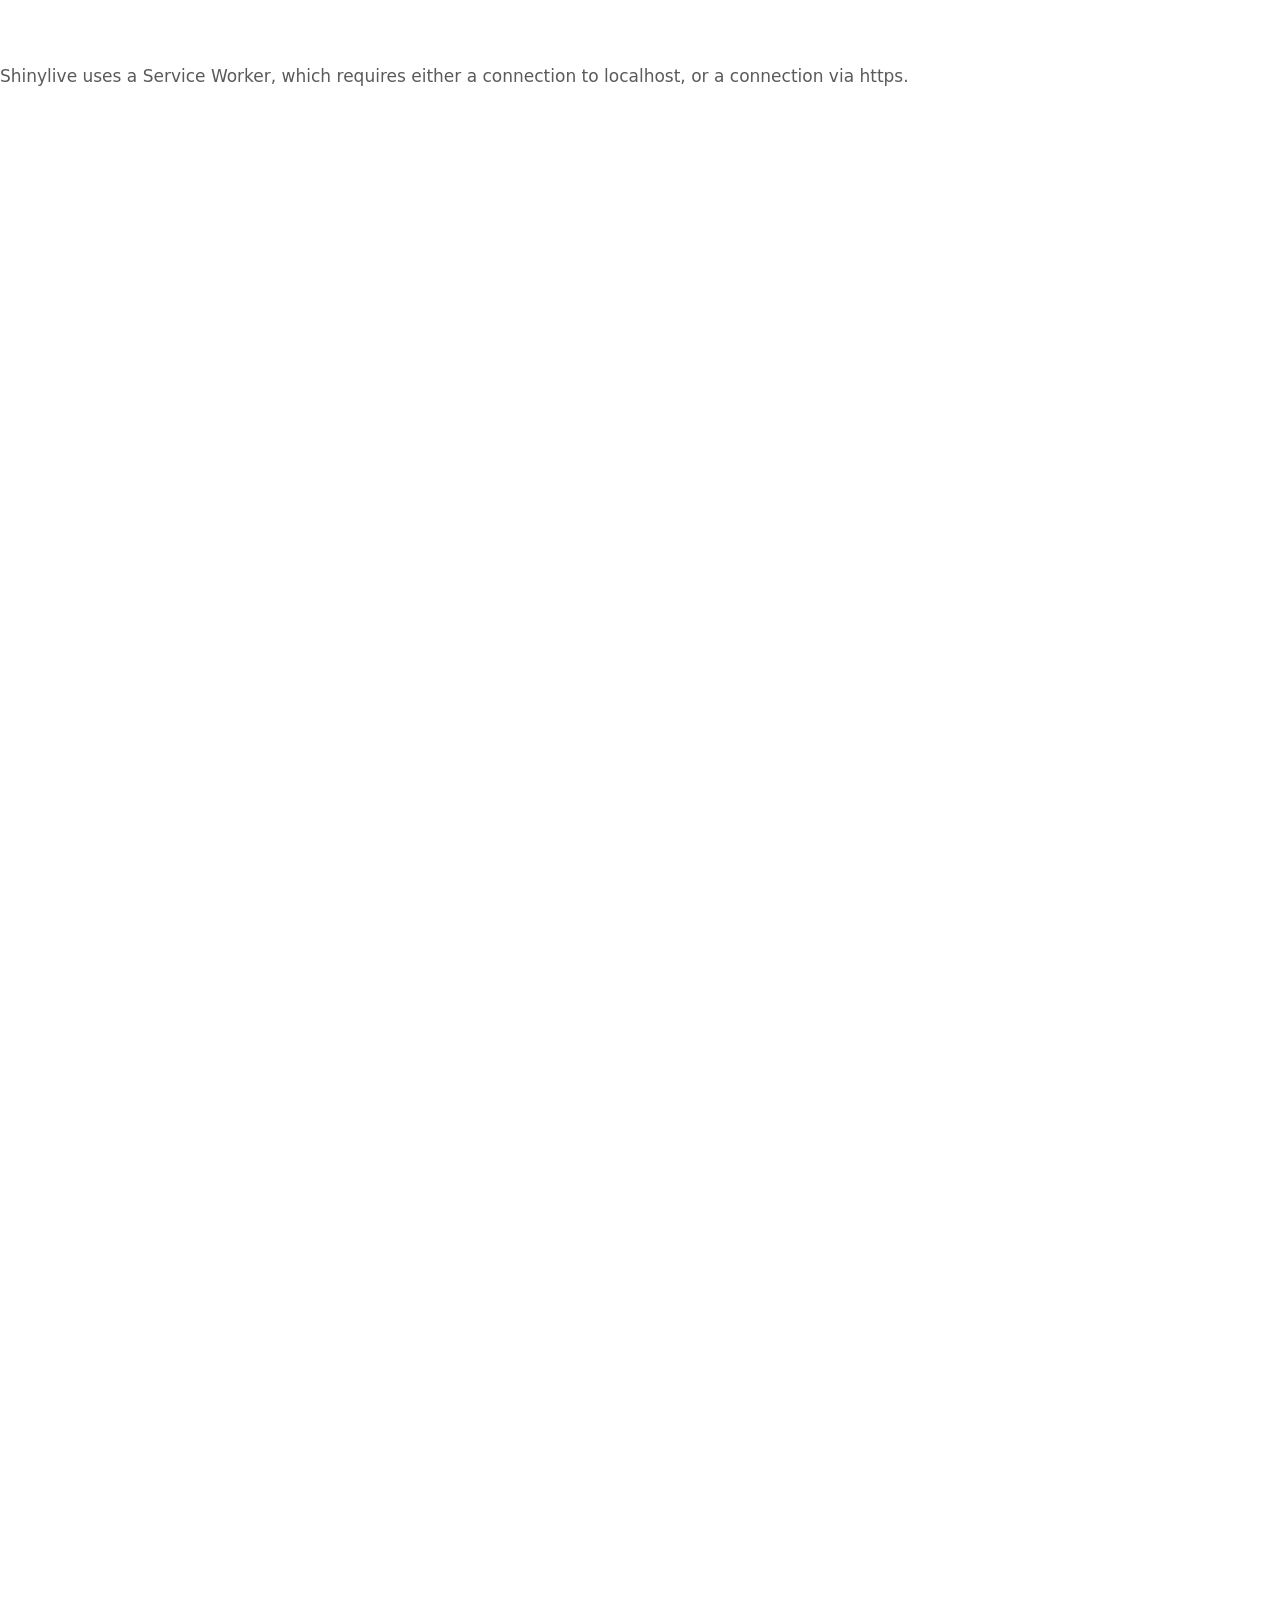
<file: docs/index.html>
<html xmlns="http://www.w3.org/1999/xhtml">    
  <head>      
    <title>Redirect to CleanEX.html</title>      
    <meta http-equiv="refresh" content="0;URL='CleanEX.html'" />    
  </head>    
  <body> 
  </body>  
</html>
</file>
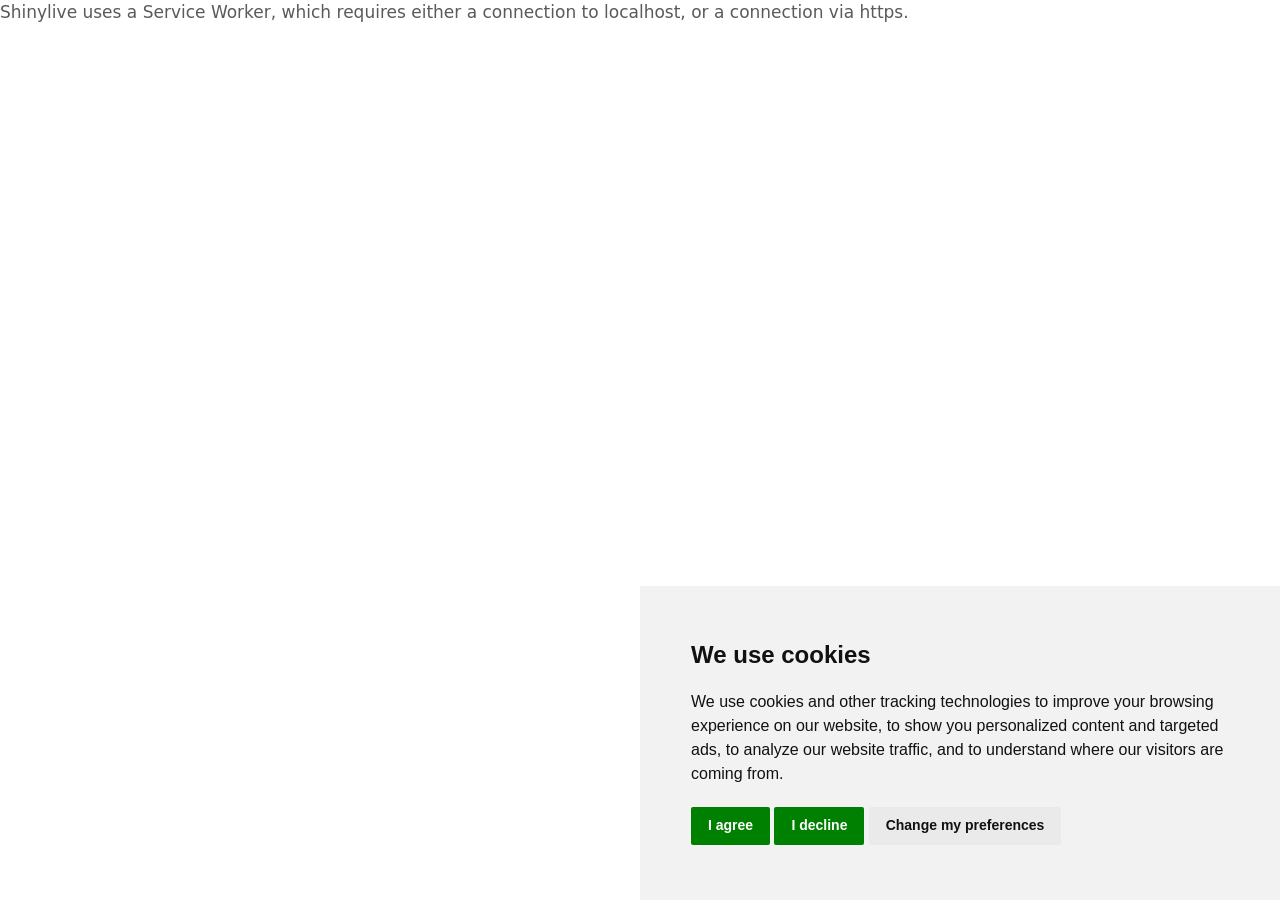
<file: docs/CleanEX.html>
<!DOCTYPE html>
<html xmlns="http://www.w3.org/1999/xhtml" lang="en" xml:lang="en"><head>

<meta charset="utf-8">
<meta name="generator" content="quarto-1.9.31">

<meta name="viewport" content="width=device-width, initial-scale=1.0, user-scalable=yes">


<title>CleanEX</title>
<style>
/* Default styles provided by pandoc.
** See https://pandoc.org/MANUAL.html#variables-for-html for config info.
*/
code{white-space: pre-wrap;}
span.smallcaps{font-variant: small-caps;}
div.columns{display: flex; gap: min(4vw, 1.5em);}
div.column{flex: auto; overflow-x: auto;}
div.hanging-indent{margin-left: 1.5em; text-indent: -1.5em;}
ul.task-list{list-style: none;}
ul.task-list li input[type="checkbox"] {
  width: 0.8em;
  margin: 0 0.8em 0.2em -1em; /* quarto-specific, see https://github.com/quarto-dev/quarto-cli/issues/4556 */ 
  vertical-align: middle;
}
</style>


<script src="site_libs/quarto-nav/quarto-nav.js"></script>
<script src="site_libs/quarto-nav/headroom.min.js"></script>
<link href="./icon.png" rel="icon" type="image/png">
<script src="site_libs/cookie-consent/cookie-consent.js"></script>
<link href="site_libs/cookie-consent/cookie-consent.css" rel="stylesheet">
<script src="site_libs/clipboard/clipboard.min.js"></script>
<script src="site_libs/quarto-html/quarto.js" type="module"></script>
<script src="site_libs/quarto-html/tabsets/tabsets.js" type="module"></script>
<script src="site_libs/quarto-html/popper.min.js"></script>
<script src="site_libs/quarto-html/tippy.umd.min.js"></script>
<script src="site_libs/quarto-html/anchor.min.js"></script>
<link href="site_libs/quarto-html/tippy.css" rel="stylesheet">
<link href="site_libs/quarto-html/quarto-syntax-highlighting-7c69b197886ae2a34062761d21e44731.css" rel="stylesheet" id="quarto-text-highlighting-styles">
<script src="site_libs/bootstrap/bootstrap.min.js"></script>
<link href="site_libs/bootstrap/bootstrap-icons.css" rel="stylesheet">
<link href="site_libs/bootstrap/bootstrap-209258432f336cc574c0f847bd0a7210.min.css" rel="stylesheet" append-hash="true" id="quarto-bootstrap" data-mode="light">
<meta name="shinylive:serviceworker_dir" content=".">
<script src="site_libs/quarto-contrib/shinylive-0.10.12/shinylive/load-shinylive-sw.js" type="module"></script>
<script src="site_libs/quarto-contrib/shinylive-0.10.12/shinylive/run-python-blocks.js" type="module"></script>
<link href="site_libs/quarto-contrib/shinylive-0.10.12/shinylive/shinylive.css" rel="stylesheet">
<link href="site_libs/quarto-contrib/shinylive-quarto-css/shinylive-quarto.css" rel="stylesheet">
<script id="quarto-search-options" type="application/json">{
  "language": {
    "search-no-results-text": "No results",
    "search-matching-documents-text": "matching documents",
    "search-copy-link-title": "Copy link to search",
    "search-hide-matches-text": "Hide additional matches",
    "search-more-match-text": "more match in this document",
    "search-more-matches-text": "more matches in this document",
    "search-clear-button-title": "Clear",
    "search-text-placeholder": "",
    "search-detached-cancel-button-title": "Cancel",
    "search-submit-button-title": "Submit",
    "search-label": "Search"
  }
}</script>
<script async="" src="https://www.googletagmanager.com/gtag/js?id=G-GEXKYETG1W"></script>

<script type="text/plain" cookie-consent="tracking">

window.dataLayer = window.dataLayer || [];
function gtag(){dataLayer.push(arguments);}
gtag('js', new Date());
gtag('config', 'G-GEXKYETG1W', { 'anonymize_ip': true});
</script>

<script type="text/javascript" charset="UTF-8">
document.addEventListener('DOMContentLoaded', function () {
cookieconsent.run({
  "notice_banner_type":"simple",
  "consent_type":"express",
  "palette":"light",
  "language":"en",
  "page_load_consent_levels":["strictly-necessary"],
  "notice_banner_reject_button_hide":false,
  "preferences_center_close_button_hide":false,
  "website_name":""
  ,
"language":"en"
  });
});
</script> 
  
<style>html{ scroll-behavior: smooth; }</style>
<style>
  h1.title { display: none !important; }
  body iframe {
    width: 100% !important;
    min-height: 450px;
    transition: height .15s ease-out;
    display: block;
  }
  @media (prefers-color-scheme: dark) {
    html, body,
    body .quarto-container,
    body main,
    body #quarto-content,
    body .page-layout-full,
    body .container-fluid,
    body .container,
    body #quarto-document-content,
    body .content,
    body .cell,
    body .cell-output-display,
    body .shinylive-wrapper,
    body iframe,
    body .bslib-page-fill {
      background-color: #141A13 !important;
      background: #141A13 !important;
      color: #D8E8D5 !important;
    }
    body .cell,
    body .cell-output-display,
    body .shinylive-wrapper {
      padding: 0 !important;
      margin: 0 !important;
      border: none !important;
    }
    body iframe {
      border: none !important;
      outline: none !important;
    }
    body .navbar { background-color: #1E261D !important; }
    body .navbar { background-color: #1E261D !important; }
    body .navbar * { color: #A8C5A0 !important; }
    /* Cookie banner — classi esatte Quarto */
    footer.footer,
    footer.footer .nav-footer,
    footer.footer .nav-footer-center,
    footer.footer .cookie-consent-footer {
      background-color: #141A13 !important;
      background: #141A13 !important;
      border-color: #334430 !important;
    }
    footer.footer .cookie-consent-footer a,
    footer.footer #open_preferences_center {
      color: #6FCF7F !important;
    }
  }
</style>
<script>
  // Riduce al minimo lo spazio bianco residuo sotto l'iframe: appena
  // lo script interno comunica l'altezza reale, la applichiamo subito
  // senza aspettare resize ridondanti, e azzeriamo eventuale overflow.
  document.addEventListener('DOMContentLoaded', function() {
    document.querySelectorAll('iframe').forEach(function(f) {
      f.style.background = 'transparent';
    });
  });
  window.addEventListener('message', function(event) {
    if (event.data && event.data.type === 'cleanex-resize') {
      document.querySelectorAll('iframe').forEach(function(f) {
        if (f.contentWindow === event.source) {
          f.style.height = event.data.height + 'px';
        }
      });
    }
  });
</script>


<meta property="og:title" content="CleanEX">
<meta property="og:site_name" content="CleanEX">
<meta name="twitter:title" content="CleanEX">
<meta name="twitter:card" content="summary">
</head>

<body class="nav-fixed quarto-light">

<div id="quarto-search-results"></div>
  <header id="quarto-header" class="headroom fixed-top">
    <nav class="navbar navbar-expand-lg " data-bs-theme="dark">
      <div class="navbar-container container-fluid">
      <div class="navbar-brand-container mx-auto">
    <a class="navbar-brand" href="./index.html">
    <span class="navbar-title">CleanEX</span>
    </a>
  </div>
          <button class="navbar-toggler" type="button" data-bs-toggle="collapse" data-bs-target="#navbarCollapse" aria-controls="navbarCollapse" role="menu" aria-expanded="false" aria-label="Toggle navigation" onclick="if (window.quartoToggleHeadroom) { window.quartoToggleHeadroom(); }">
  <span class="navbar-toggler-icon"></span>
</button>
          <div class="collapse navbar-collapse" id="navbarCollapse">
            <ul class="navbar-nav navbar-nav-scroll ms-auto">
  <li class="nav-item compact">
    <a class="nav-link" href="mailto:mauro.maver@univr.it"> <i class="bi bi-envelope-fill" role="img">
</i> 
<span class="menu-text"></span></a>
  </li>  
</ul>
          </div> <!-- /navcollapse -->
            <div class="quarto-navbar-tools">
</div>
      </div> <!-- /container-fluid -->
    </nav>
</header>
<!-- content -->
<div id="quarto-content" class="quarto-container page-columns page-rows-contents page-layout-full page-navbar">
<!-- sidebar -->
<!-- margin-sidebar -->
    
<!-- main -->
<main class="content column-page" id="quarto-document-content"><header id="title-block-header" class="quarto-title-block"></header>




<pre class="shinylive-r" data-engine="r"><code>#| '!! shinylive warning !!': |
#|   shinylive does not work in self-contained HTML documents.
#|   Please set `embed-resources: false` in your metadata.
#| standalone: true
#| viewerHeight: 400
#| viewerWidth: "100%"

suppressPackageStartupMessages(library(shiny))
suppressPackageStartupMessages(library(bslib))

# ── Colonne escluse di default ────────────────────────────────────────────────
DEFAULT_DROP &lt;- c("longitude", "latitude", "altitude", "qual_sat", "etal")

COL_RENAME &lt;- c(
  "jj/mm/aaaa" = "date",
  "hh:mm:ss"   = "time",
  "groupe"     = "group",
  "mesure"     = "measure"
)

PARAM_COLS &lt;- c("Chl", "Flav", "Anth", "NBI")

# Colonne descrittive: mai trattate come parametri (né nel formato long né nel grafico)
META_COLS &lt;- c("date", "time", "temp", "group", "treatment", "measure", "face",
               "longitude", "latitude", "altitude", "qual_sat", "etal")

APP_VERSION &lt;- "v.1.2"

# ── Dati di esempio sintetici, non misure reali ──────────────────────────────
# Stesso contenuto di tests/data/example_dualex.csv (verificato dai test).
EXAMPLE_DUALEX &lt;- c(
  "#Model.......:Dx4.5",
  "#SN..........:00_000",
  "#version.....:Sci. Flav/Anth",
  "#software....:3.0.0",
  "#jj/mm/aaaa;hh:mm:ss;longitude;latitude;altitude;qual_sat;temp;groupe;mesure;face;Chl;Flav;Anth;NBI;Etal",
  "16/07/2026;09:58:05;;;;;28.07;1;1;sup;34.592;1.443;0.151;23.97;NEW",
  "16/07/2026;09:58:11;;;;;28.04;1;2;sup;31.213;1.284;0.195;24.31;",
  "16/07/2026;09:58:16;;;;;28.01;1;3;sup;34.665;1.122;0.155;30.90;",
  "16/07/2026;09:58:23;;;;;27.98;1;4;sup;36.860;1.092;0.142;NaN;",
  "16/07/2026;09:58:32;;;;;27.95;1;5;sup;32.935;1.432;0.164;22.99;",
  "16/07/2026;09:58:38;;;;;27.92;1;6;sup;22.679;1.498;0.141;15.14;",
  "#Groupe;Chl;Chl_sd;Flav;Flav_sd;Anth;Anth_sd;NBI;NBI_sd",
  "1;32.157;5.013;1.312;0.174;0.158;0.020;25.179;6.546",
  "",
  "#jj/mm/aaaa;hh:mm:ss;longitude;latitude;altitude;qual_sat;temp;groupe;mesure;face;Chl;Flav;Anth;NBI;Etal",
  "16/07/2026;09:58:48;;;;;27.89;2;1;sup;41.807;1.458;0.161;28.66;",
  "16/07/2026;09:58:57;;;;;27.86;2;2;sup;34.709;1.161;0.097;29.88;",
  "16/07/2026;09:59:04;;;;;27.83;2;3;sup;33.152;NaN;0.213;27.50;",
  "16/07/2026;09:59:14;;;;;27.80;2;4;sup;39.105;1.109;0.165;35.27;",
  "16/07/2026;09:59:20;;;;;27.77;2;5;sup;32.765;1.192;0.167;27.48;",
  "16/07/2026;09:59:25;;;;;27.74;2;6;sup;36.108;1.231;0.139;29.33;",
  "#Groupe;Chl;Chl_sd;Flav;Flav_sd;Anth;Anth_sd;NBI;NBI_sd",
  "2;36.274;3.554;1.226;0.121;0.157;0.038;29.690;2.900",
  "",
  "#jj/mm/aaaa;hh:mm:ss;longitude;latitude;altitude;qual_sat;temp;groupe;mesure;face;Chl;Flav;Anth;NBI;Etal",
  "16/07/2026;09:59:34;;;;;27.71;3;1;sup;42.481;0.899;0.135;47.26;",
  "16/07/2026;09:59:46;;;;;27.68;3;2;sup;39.566;1.317;nan;30.05;",
  "16/07/2026;09:59:56;;;;;27.65;3;3;sup;42.910;0.983;0.142;43.66;",
  "16/07/2026;10:00:06;;;;;27.62;3;4;sup;43.929;1.113;0.158;39.45;",
  "16/07/2026;10:00:14;;;;;27.59;3;5;sup;41.644;1.114;0.139;NaN;",
  "16/07/2026;10:00:24;;;;;27.56;3;6;sup;40.898;1.128;0.167;36.26;",
  "#Groupe;Chl;Chl_sd;Flav;Flav_sd;Anth;Anth_sd;NBI;NBI_sd",
  "3;41.905;1.549;1.092;0.143;0.146;0.013;39.012;6.006",
  "",
  "#jj/mm/aaaa;hh:mm:ss;longitude;latitude;altitude;qual_sat;temp;groupe;mesure;face;Chl;Flav;Anth;NBI;Etal",
  "16/07/2026;10:00:29;;;;;27.53;4;1;sup;31.344;1.089;0.158;28.77;",
  "16/07/2026;10:00:34;;;;;27.50;4;2;sup;29.116;1.138;0.172;25.58;",
  "16/07/2026;10:00:39;;;;;27.47;4;3;sup;21.790;1.116;0.177;19.53;",
  "16/07/2026;10:00:45;;;;;27.44;4;4;sup;24.372;1.087;0.173;22.42;",
  "16/07/2026;10:00:50;;;;;27.41;4;5;sup;28.275;0.716;0.164;39.50;",
  "16/07/2026;10:01:00;;;;;27.38;4;6;sup;26.774;1.013;0.146;26.42;",
  "#Groupe;Chl;Chl_sd;Flav;Flav_sd;Anth;Anth_sd;NBI;NBI_sd",
  "4;26.945;3.437;1.027;0.158;0.165;0.011;27.038;6.905",
  "",
  "#jj/mm/aaaa;hh:mm:ss;longitude;latitude;altitude;qual_sat;temp;groupe;mesure;face;Chl;Flav;Anth;NBI;Etal"
)

# ── Valori mancanti e numeri ──────────────────────────────────────────────────
# Il Dualex scrive "NaN"/"nan" quando una misura non è valida: un singolo valore
# di questo tipo non deve far scartare l'intera colonna dai parametri.
MISSING_TOKENS &lt;- c("", "nan", "na", "n/a", "null", "-", "--", "---", "inf", "-inf")
NUM_RE         &lt;- "^[+-]?([0-9]+\\.?[0-9]*|\\.[0-9]+)([eE][+-]?[0-9]+)?$"
DATE_LIKE_RE   &lt;- "^[0-9]{1,4}[/.-][0-9]{1,2}[/.-][0-9]{1,4}$"

is_missing_val &lt;- function(x) {
  x &lt;- trimws(as.character(x))
  is.na(x) | tolower(x) %in% MISSING_TOKENS
}

# TRUE se tutti i valori non mancanti sono numeri con punto decimale
is_numeric_col &lt;- function(x, require_value = FALSE) {
  v &lt;- trimws(as.character(x))
  v &lt;- v[!is_missing_val(v)]
  if (!length(v)) return(!require_value)
  all(grepl(NUM_RE, v))
}

# Conversione numerica sicura: i valori mancanti o non numerici diventano NA
to_num &lt;- function(x) {
  v   &lt;- trimws(as.character(x))
  out &lt;- rep(NA_real_, length(v))
  ok  &lt;- !is_missing_val(v) &amp; grepl(NUM_RE, v)
  out[ok] &lt;- as.numeric(v[ok])
  out
}

# Ordine "naturale" (T2 prima di T10; 3 prima di 10), indipendente dalla lingua del sistema
natural_sort &lt;- function(x) {
  x &lt;- unique(as.character(x)); x &lt;- x[!is.na(x)]
  key &lt;- vapply(x, function(s) {
    parts &lt;- regmatches(s, gregexpr("[0-9]+|[^0-9]+", s))[[1]]
    paste(ifelse(grepl("^[0-9]+$", parts),
                 sprintf("%015.0f", suppressWarnings(as.numeric(parts))),
                 tolower(parts)), collapse = "|")
  }, character(1))
  x[order(key, x, method = "radix")]
}

# Testo dell'errore: se è una chiave del dizionario viene tradotta
err_text &lt;- function(tx, msg) {
  v &lt;- tx[[msg]]
  if (is.character(v) &amp;&amp; length(v) == 1) v else msg
}

warn_box &lt;- function(...) {
  div(style = "margin-top:.8rem; padding:.7rem 1rem; background:#FEF3C7; border:1px solid #FCD34D; border-radius:6px; font-size:.88rem; color:#92400E;", ...)
}

# ── Dizionario UI bilingue ────────────────────────────────────────────────────
TR &lt;- list(
  it = list(
    app_subtitle    = "Pulizia e visualizzazione dati da",
    app_descr       = "Sensore ottico portatile per la misura non distruttiva di Chl, Flav, Anth e NBI su foglie intatte — Metos Global.",
    privacy_title    = "Sicurezza dei Dati &amp; Privacy al 100%",
    privacy_body     = "Questa applicazione viene eseguita interamente all'interno del tuo browser tramite tecnologia WebAssembly. I tuoi dati non lasciano mai il tuo computer e nessun file viene inviato a server esterni. È utilizzabile anche offline. Nota: il primo avvio potrebbe essere necessario qualche secondo per il caricamento dell'ambiente R.",
    status_waiting  = "In attesa",
    status_loaded   = "✓ File caricato",
    status_clean    = "✓ File pulito",
    status_trt      = "✓ Trattamenti aggiunti",
    status_final    = "✓ File finale pronto",
    status_error    = "✗ Errore",
    step1           = "1 — Carica il file",
    file_placeholder= "Seleziona il file esportato dal Dualex (.txt o .csv)…",
    file_btn        = "Sfoglia",
    file_info       = function(nr, nc) paste0(nr, " misure · ", nc, " colonne rilevate"),
    step2           = "2 — Seleziona le colonne da mantenere",
    sel_all         = "Seleziona tutte",
    desel_all       = "Deseleziona tutte",
    col_meta        = "colonne selezionate",
    of_word         = "di",
    step3           = "3 — Genera il file pulito",
    btn_clean       = "Pulisci",
    btn_dl_clean    = "Scarica CSV pulito",
    summary         = "Riepilogo",
    renamed_lbl     = "Colonne rinominate automaticamente:",
    stat_measures   = "misure",
    stat_cols       = "colonne",
    stat_groups     = "gruppi",
    stat_file       = "nome file",
    preview8        = "Anteprima dati",
    step4           = "4 — Assegna i trattamenti ai gruppi",
    trt_hint        = "Inserisci il nome del trattamento per ciascun gruppo. Se lasciato vuoto, viene usato il numero del gruppo.",
    trt_placeholder = "Trattamento per gruppo ",
    btn_trt         = "Aggiungi trattamento",
    trt_preview     = "Anteprima con trattamenti",
    btn_dl_trt      = "Scarica CSV con trattamenti",
    step5           = "5 — Formato finale e download",
    pivot_label     = "Trasponi parametri in formato long",
    pivot_sub       = "Le colonne dei parametri verranno unite in una colonna 'parameter' con i valori in 'value'",
    btn_final       = "Genera file finale",
    btn_dl_final    = "Scarica CSV finale",
    stat_rows       = "righe",
    stat_format     = "formato",
    final_preview   = "Anteprima file finale",
    step6           = "6 — Grafico esplorativo",
    chart_param_lbl = "Seleziona i parametri da visualizzare:",
    chart_hint      = "Media ± errore standard (SE) per ciascun trattamento. Solo a scopo di controllo qualità rapido — non sostituisce l'analisi statistica.",
    btn_chart       = "Genera grafico",
    btn_dl_png      = "Scarica PNG",
    chart_no_params = "Nessun parametro numerico disponibile nel file finale.",
    chart_ylab      = "Valore medio",
    jitter_label    = "Mostra punti individuali (jitter)",
    jitter_sub      = "Visualizza ogni singola misura come puntino, utile per individuare outlier o valutare la distribuzione",
    step7           = "7 — Unisci con un file precedente (opzionale)",
    merge_hint      = "Carica un CSV precedentemente esportato da CleanEX nello stesso formato (wide o long). Le colonne devono corrispondere esattamente. I dati verranno ordinati cronologicamente per data e ora.",
    merge_file_ph   = "Seleziona un CSV CleanEX precedente…",
    merge_file_btn  = "Sfoglia",
    btn_merge       = "Unisci i file",
    btn_dl_merge    = "Scarica CSV combinato",
    merge_ok        = function(n1, n2) paste0("✓ Unione completata: ", n1, " + ", n2, " righe = ", n1+n2, " righe totali"),
    merge_err_cols  = "Errore: le colonne del file caricato non corrispondono al file corrente. Verifica che entrambi i file siano nello stesso formato (wide o long) e abbiano gli stessi parametri.",
    merge_err_read  = "Errore: impossibile leggere il file. Verifica che sia un CSV esportato da CleanEX (separatore virgola, prima riga con i nomi delle colonne).",
    merge_preview_curr = "Anteprima file corrente (prime 5 righe):",
    merge_preview_prev = "Anteprima file precedente (prime 5 righe):",
    example_btn     = "Prova con dati di esempio",
    example_note    = "Dati di esempio sintetici, non misure reali.",
    err_not_dualex  = "Il file non sembra un'esportazione Dualex: l'intestazione delle colonne (riga 5) non è stata trovata.",
    err_no_data     = "Il file non contiene righe di misura.",
    err_no_cols     = "Nessuna colonna selezionata: seleziona almeno una colonna al passo 2.",
    warn_no_group   = "La colonna dei gruppi (groupe) non è inclusa: non è possibile assegnare i trattamenti. Selezionala di nuovo al passo 2 e ripeti la pulizia.",
    warn_decimal    = "Rilevata la virgola decimale nei valori: CleanEX si aspetta il punto decimale, quindi i parametri non verranno riconosciuti. Esporta di nuovo il file dal Dualex o sostituisci la virgola con il punto.",
    merge_warn_dup  = function(n) paste0("Attenzione: ", n, " righe del file corrente sono già presenti nel file precedente e risultano duplicate. Verifica di non aver caricato due volte lo stesso file."),
    credits         = list(
      pre  = "Applicazione creata da ",
      bug  = " · Segnala problemi su ",
      or   = " o via ",
      mail = "mail"
    )
  ),
  en = list(
    app_subtitle    = "Data cleaning and visualisation from",
    app_descr       = "Handheld optical sensor for non-destructive measurement of Chl, Flav, Anth and NBI on intact leaves — Metos Global.",
    privacy_title    = "100% Data Security &amp; Privacy",
    privacy_body     = "This application runs entirely within your browser using WebAssembly technology. Your data never leaves your computer, and no files are sent to external servers. It can also be used offline. Note: the initial launch may take a few seconds to load the R environment.",
    status_waiting  = "Waiting",
    status_loaded   = "✓ File loaded",
    status_clean    = "✓ File cleaned",
    status_trt      = "✓ Treatments added",
    status_final    = "✓ Final file ready",
    status_error    = "✗ Error",
    step1           = "1 — Load file",
    file_placeholder= "Select the file exported from the Dualex (.txt or .csv)…",
    file_btn        = "Browse",
    file_info       = function(nr, nc) paste0(nr, " measurements · ", nc, " columns detected"),
    step2           = "2 — Select columns to keep",
    sel_all         = "Select all",
    desel_all       = "Deselect all",
    col_meta        = "columns selected",
    of_word         = "of",
    step3           = "3 — Generate cleaned file",
    btn_clean       = "Clean",
    btn_dl_clean    = "Download cleaned CSV",
    summary         = "Summary",
    renamed_lbl     = "Automatically renamed columns:",
    stat_measures   = "measurements",
    stat_cols       = "columns",
    stat_groups     = "groups",
    stat_file       = "file name",
    preview8        = "Data preview",
    step4           = "4 — Assign treatments to groups",
    trt_hint        = "Enter the treatment name for each group. If left blank, the group number will be used.",
    trt_placeholder = "Treatment for group ",
    btn_trt         = "Add treatment",
    trt_preview     = "Preview with treatments",
    btn_dl_trt      = "Download CSV with treatments",
    step5           = "5 — Final format and download",
    pivot_label     = "Transpose parameters to long format",
    pivot_sub       = "Parameter columns will be merged into a 'parameter' column with values in 'value'",
    btn_final       = "Generate final file",
    btn_dl_final    = "Download final CSV",
    stat_rows       = "rows",
    stat_format     = "format",
    final_preview   = "Final file preview",
    step6           = "6 — Exploratory chart",
    chart_param_lbl = "Select parameters to display:",
    chart_hint      = "Mean ± standard error (SE) for each treatment. For quick quality control only — not a substitute for proper statistical analysis.",
    btn_chart       = "Generate chart",
    btn_dl_png      = "Download PNG",
    chart_no_params = "No numeric parameters available in the final file.",
    chart_ylab      = "Mean value",
    jitter_label    = "Show individual data points (jitter)",
    jitter_sub      = "Overlay each measurement as a dot, useful to spot outliers or assess distribution",
    step7           = "7 — Merge with a previous file (optional)",
    merge_hint      = "Load a CSV previously exported from CleanEX in the same format (wide or long). Columns must match exactly. Data will be sorted chronologically by date and time.",
    merge_file_ph   = "Select a previous CleanEX CSV…",
    merge_file_btn  = "Browse",
    btn_merge       = "Merge files",
    btn_dl_merge    = "Download combined CSV",
    merge_ok        = function(n1, n2) paste0("✓ Merge complete: ", n1, " + ", n2, " rows = ", n1+n2, " total rows"),
    merge_err_cols  = "Error: columns in the uploaded file do not match the current file. Make sure both files are in the same format (wide or long) and have the same parameters.",
    merge_err_read  = "Error: the file could not be read. Make sure it is a CSV exported from CleanEX (comma separator, first row with column names).",
    merge_preview_curr = "Current file preview (first 5 rows):",
    merge_preview_prev = "Previous file preview (first 5 rows):",
    example_btn     = "Try with example data",
    example_note    = "Synthetic example data, not real measurements.",
    err_not_dualex  = "The file does not look like a Dualex export: the column header (line 5) was not found.",
    err_no_data     = "The file contains no measurement rows.",
    err_no_cols     = "No column selected: select at least one column in step 2.",
    warn_no_group   = "The group column (groupe) is not included, so treatments cannot be assigned. Select it again in step 2 and repeat the cleaning.",
    warn_decimal    = "Decimal comma detected in the values: CleanEX expects a decimal point, so the parameters will not be recognised. Export the file again from the Dualex or replace the comma with a point.",
    merge_warn_dup  = function(n) paste0("Warning: ", n, " rows of the current file are already present in the previous file and appear duplicated. Make sure you did not load the same file twice."),
    credits         = list(
      pre  = "Application developed by ",
      bug  = " · Report issues on ",
      or   = " or via ",
      mail = "email"
    )
  ),
  es = list(
    app_subtitle    = "Limpieza y visualización de datos de",
    app_descr       = "Sensor óptico portátil para la medición no destructiva de Chl, Flav, Anth y NBI en hojas intactas, de Metos Global.",
    privacy_title    = "Seguridad de los datos y privacidad al 100%",
    privacy_body     = "Esta aplicación se ejecuta completamente en su navegador mediante tecnología WebAssembly. Sus datos nunca salen de su ordenador y no se envía ningún archivo a servidores externos. También puede usarse sin conexión. Nota: el primer inicio puede tardar unos segundos mientras se carga el entorno R.",
    status_waiting  = "En espera",
    status_loaded   = "✓ Archivo cargado",
    status_clean    = "✓ Archivo limpio",
    status_trt      = "✓ Tratamientos añadidos",
    status_final    = "✓ Archivo final listo",
    status_error    = "✗ Error",
    step1           = "1 — Cargar el archivo",
    file_placeholder= "Seleccione el archivo exportado del Dualex (.txt o .csv)…",
    file_btn        = "Examinar",
    file_info       = function(nr, nc) paste0(nr, " mediciones · ", nc, " columnas detectadas"),
    step2           = "2 — Seleccionar las columnas que se conservan",
    sel_all         = "Seleccionar todas",
    desel_all       = "Deseleccionar todas",
    col_meta        = "columnas seleccionadas",
    of_word         = "de",
    step3           = "3 — Generar el archivo limpio",
    btn_clean       = "Limpiar",
    btn_dl_clean    = "Descargar CSV limpio",
    summary         = "Resumen",
    renamed_lbl     = "Columnas renombradas automáticamente:",
    stat_measures   = "mediciones",
    stat_cols       = "columnas",
    stat_groups     = "grupos",
    stat_file       = "nombre del archivo",
    preview8        = "Vista previa de los datos",
    step4           = "4 — Asignar los tratamientos a los grupos",
    trt_hint        = "Introduzca el nombre del tratamiento para cada grupo. Si se deja vacío, se usa el número del grupo.",
    trt_placeholder = "Tratamiento del grupo ",
    btn_trt         = "Añadir tratamiento",
    trt_preview     = "Vista previa con tratamientos",
    btn_dl_trt      = "Descargar CSV con tratamientos",
    step5           = "5 — Formato final y descarga",
    pivot_label     = "Transponer los parámetros a formato largo (long)",
    pivot_sub       = "Las columnas de los parámetros se unirán en una columna 'parameter' con los valores en 'value'",
    btn_final       = "Generar archivo final",
    btn_dl_final    = "Descargar CSV final",
    stat_rows       = "filas",
    stat_format     = "formato",
    final_preview   = "Vista previa del archivo final",
    step6           = "6 — Gráfico exploratorio",
    chart_param_lbl = "Seleccione los parámetros que desea mostrar:",
    chart_hint      = "Media ± error estándar (EE) para cada tratamiento. Solo para un control de calidad rápido: no sustituye al análisis estadístico.",
    btn_chart       = "Generar gráfico",
    btn_dl_png      = "Descargar PNG",
    chart_no_params = "No hay parámetros numéricos disponibles en el archivo final.",
    chart_ylab      = "Valor medio",
    jitter_label    = "Mostrar puntos individuales (jitter)",
    jitter_sub      = "Muestra cada medición como un punto, útil para detectar valores atípicos o valorar la distribución",
    step7           = "7 — Unir con un archivo anterior (opcional)",
    merge_hint      = "Cargue un CSV exportado anteriormente desde CleanEX en el mismo formato (wide o long). Las columnas deben coincidir exactamente. Los datos se ordenarán cronológicamente por fecha y hora.",
    merge_file_ph   = "Seleccione un CSV anterior de CleanEX…",
    merge_file_btn  = "Examinar",
    btn_merge       = "Unir archivos",
    btn_dl_merge    = "Descargar CSV combinado",
    merge_ok        = function(n1, n2) paste0("✓ Unión completada: ", n1, " + ", n2, " filas = ", n1+n2, " filas en total"),
    merge_err_cols  = "Error: las columnas del archivo cargado no coinciden con las del archivo actual. Compruebe que ambos archivos tengan el mismo formato (wide o long) y los mismos parámetros.",
    merge_err_read  = "Error: no se puede leer el archivo. Compruebe que sea un CSV exportado desde CleanEX (separador coma, primera fila con los nombres de las columnas).",
    merge_preview_curr = "Vista previa del archivo actual (primeras 5 filas):",
    merge_preview_prev = "Vista previa del archivo anterior (primeras 5 filas):",
    example_btn     = "Probar con datos de ejemplo",
    example_note    = "Datos de ejemplo sintéticos, no mediciones reales.",
    err_not_dualex  = "El archivo no parece una exportación del Dualex: no se encontró la cabecera de columnas (línea 5).",
    err_no_data     = "El archivo no contiene filas de medición.",
    err_no_cols     = "Ninguna columna seleccionada: seleccione al menos una columna en el paso 2.",
    warn_no_group   = "La columna de grupos (groupe) no está incluida, por lo que no se pueden asignar tratamientos. Vuelva a seleccionarla en el paso 2 y repita la limpieza.",
    warn_decimal    = "Se detectó la coma decimal en los valores: CleanEX espera el punto decimal, por lo que los parámetros no se reconocerán. Exporte de nuevo el archivo desde el Dualex o sustituya la coma por un punto.",
    merge_warn_dup  = function(n) paste0("Atención: ", n, " filas del archivo actual ya están en el archivo anterior y aparecen duplicadas. Compruebe que no ha cargado dos veces el mismo archivo."),
    credits         = list(
      pre  = "Aplicación desarrollada por ",
      bug  = " · Informe de problemas en ",
      or   = " o por ",
      mail = "correo"
    )
  ),
  fr = list(
    app_subtitle    = "Nettoyage et visualisation des données du",
    app_descr       = "Capteur optique portable pour la mesure non destructive de Chl, Flav, Anth et NBI sur feuilles intactes, par Metos Global.",
    privacy_title    = "Sécurité des données et confidentialité à 100 %",
    privacy_body     = "Cette application s'exécute entièrement dans votre navigateur grâce à la technologie WebAssembly. Vos données ne quittent jamais votre ordinateur et aucun fichier n'est envoyé à des serveurs externes. Elle fonctionne aussi hors ligne. Remarque : au premier lancement, le chargement de l'environnement R peut prendre quelques secondes.",
    status_waiting  = "En attente",
    status_loaded   = "✓ Fichier chargé",
    status_clean    = "✓ Fichier nettoyé",
    status_trt      = "✓ Traitements ajoutés",
    status_final    = "✓ Fichier final prêt",
    status_error    = "✗ Erreur",
    step1           = "1 — Charger le fichier",
    file_placeholder= "Sélectionnez le fichier exporté du Dualex (.txt ou .csv)…",
    file_btn        = "Parcourir",
    file_info       = function(nr, nc) paste0(nr, " mesures · ", nc, " colonnes détectées"),
    step2           = "2 — Sélectionner les colonnes à conserver",
    sel_all         = "Tout sélectionner",
    desel_all       = "Tout désélectionner",
    col_meta        = "colonnes sélectionnées",
    of_word         = "sur",
    step3           = "3 — Générer le fichier nettoyé",
    btn_clean       = "Nettoyer",
    btn_dl_clean    = "Télécharger le CSV nettoyé",
    summary         = "Récapitulatif",
    renamed_lbl     = "Colonnes renommées automatiquement :",
    stat_measures   = "mesures",
    stat_cols       = "colonnes",
    stat_groups     = "groupes",
    stat_file       = "nom du fichier",
    preview8        = "Aperçu des données",
    step4           = "4 — Attribuer les traitements aux groupes",
    trt_hint        = "Saisissez le nom du traitement pour chaque groupe. S'il est laissé vide, le numéro du groupe est utilisé.",
    trt_placeholder = "Traitement du groupe ",
    btn_trt         = "Ajouter le traitement",
    trt_preview     = "Aperçu avec traitements",
    btn_dl_trt      = "Télécharger le CSV avec traitements",
    step5           = "5 — Format final et téléchargement",
    pivot_label     = "Transposer les paramètres au format long",
    pivot_sub       = "Les colonnes des paramètres seront regroupées dans une colonne 'parameter', avec les valeurs dans 'value'",
    btn_final       = "Générer le fichier final",
    btn_dl_final    = "Télécharger le CSV final",
    stat_rows       = "lignes",
    stat_format     = "format",
    final_preview   = "Aperçu du fichier final",
    step6           = "6 — Graphique exploratoire",
    chart_param_lbl = "Sélectionnez les paramètres à afficher :",
    chart_hint      = "Moyenne ± erreur standard (ES) pour chaque traitement. Uniquement pour un contrôle qualité rapide : ne remplace pas l'analyse statistique.",
    btn_chart       = "Générer le graphique",
    btn_dl_png      = "Télécharger le PNG",
    chart_no_params = "Aucun paramètre numérique disponible dans le fichier final.",
    chart_ylab      = "Valeur moyenne",
    jitter_label    = "Afficher les points individuels (jitter)",
    jitter_sub      = "Affiche chaque mesure sous forme de point, utile pour repérer les valeurs aberrantes ou évaluer la distribution",
    step7           = "7 — Fusionner avec un fichier précédent (facultatif)",
    merge_hint      = "Chargez un CSV exporté précédemment depuis CleanEX dans le même format (wide ou long). Les colonnes doivent correspondre exactement. Les données seront triées chronologiquement par date et heure.",
    merge_file_ph   = "Sélectionnez un CSV CleanEX précédent…",
    merge_file_btn  = "Parcourir",
    btn_merge       = "Fusionner les fichiers",
    btn_dl_merge    = "Télécharger le CSV combiné",
    merge_ok        = function(n1, n2) paste0("✓ Fusion terminée : ", n1, " + ", n2, " lignes = ", n1+n2, " lignes au total"),
    merge_err_cols  = "Erreur : les colonnes du fichier chargé ne correspondent pas à celles du fichier actuel. Vérifiez que les deux fichiers ont le même format (wide ou long) et les mêmes paramètres.",
    merge_err_read  = "Erreur : impossible de lire le fichier. Vérifiez qu'il s'agit d'un CSV exporté depuis CleanEX (séparateur virgule, première ligne avec les noms des colonnes).",
    merge_preview_curr = "Aperçu du fichier actuel (5 premières lignes) :",
    merge_preview_prev = "Aperçu du fichier précédent (5 premières lignes) :",
    example_btn     = "Essayer avec des données d'exemple",
    example_note    = "Données d'exemple synthétiques, pas de vraies mesures.",
    err_not_dualex  = "Le fichier ne ressemble pas à un export Dualex : l'en-tête des colonnes (ligne 5) est introuvable.",
    err_no_data     = "Le fichier ne contient aucune ligne de mesure.",
    err_no_cols     = "Aucune colonne sélectionnée : sélectionnez au moins une colonne à l'étape 2.",
    warn_no_group   = "La colonne des groupes (groupe) n'est pas incluse : les traitements ne peuvent pas être attribués. Sélectionnez-la de nouveau à l'étape 2 et refaites le nettoyage.",
    warn_decimal    = "Virgule décimale détectée dans les valeurs : CleanEX attend un point décimal, les paramètres ne seront donc pas reconnus. Exportez de nouveau le fichier depuis le Dualex ou remplacez la virgule par un point.",
    merge_warn_dup  = function(n) paste0("Attention : ", n, " lignes du fichier actuel figurent déjà dans le fichier précédent et apparaissent en double. Vérifiez que vous n'avez pas chargé deux fois le même fichier."),
    credits         = list(
      pre  = "Application développée par ",
      bug  = " · Signaler des problèmes sur ",
      or   = " ou par ",
      mail = "e-mail"
    )
  )
)

# ── Parsing Dualex ────────────────────────────────────────────────────────────
# Logica storica (blocco #Groupe = riga + 3 righe successive): usata solo come
# ripiego se nel file non si riconosce nessuna riga che inizia con una data.
filter_dx_lines_legacy &lt;- function(data_lines) {
  skip_next  &lt;- 0L
  keep_lines &lt;- character(0)
  for (line in data_lines) {
    if (line == "")                  { if (skip_next &gt; 0L) skip_next &lt;- skip_next - 1L; next }
    if (startsWith(line, "#Groupe")) { skip_next &lt;- 3L; next }
    if (startsWith(line, "#"))       { if (skip_next &gt; 0L) skip_next &lt;- skip_next - 1L; next }
    if (skip_next &gt; 0L)              { skip_next &lt;- skip_next - 1L; next }
    keep_lines &lt;- c(keep_lines, line)
  }
  keep_lines
}

parse_dx_raw &lt;- function(filepath) {
  raw_bytes &lt;- readBin(filepath, what = "raw", n = file.info(filepath)$size)
  raw_bytes &lt;- raw_bytes[raw_bytes != as.raw(0x00)]
  # BOM (UTF-8 / UTF-16) rimasti dopo la rimozione dei byte nulli
  if (length(raw_bytes) &gt;= 3 &amp;&amp; identical(raw_bytes[1:3], as.raw(c(0xEF, 0xBB, 0xBF)))) {
    raw_bytes &lt;- raw_bytes[-(1:3)]
  } else if (length(raw_bytes) &gt;= 2 &amp;&amp;
             (identical(raw_bytes[1:2], as.raw(c(0xFF, 0xFE))) ||
              identical(raw_bytes[1:2], as.raw(c(0xFE, 0xFF))))) {
    raw_bytes &lt;- raw_bytes[-(1:2)]
  }
  txt &lt;- rawToChar(raw_bytes)
  if (!validUTF8(txt)) txt &lt;- iconv(txt, "latin1", "UTF-8", sub = "")   # es. "è" in Latin-1
  raw_lines &lt;- trimws(strsplit(txt, "\r\n|\n|\r")[[1]])

  if (length(raw_lines) &lt; 5 || !grepl(";", raw_lines[5], fixed = TRUE))
    stop("err_not_dualex", call. = FALSE)
  header_fields &lt;- trimws(strsplit(sub("^#", "", raw_lines[5]), ";")[[1]])
  if (length(header_fields) &lt; 3) stop("err_not_dualex", call. = FALSE)
  data_lines &lt;- if (length(raw_lines) &gt;= 6) raw_lines[6:length(raw_lines)] else character(0)

  # Riga di misura = non commento e primo campo che sembra una data. Così i blocchi
  # riepilogativi "#Groupe…" (e la loro riga di statistiche) non entrano mai nei dati,
  # qualunque sia la loro lunghezza o la lingua del firmware.
  first_field &lt;- sub(";.*$", "", data_lines)
  keep_lines  &lt;- data_lines[!startsWith(data_lines, "#") &amp; grepl(DATE_LIKE_RE, first_field)]
  if (!length(keep_lines)) keep_lines &lt;- filter_dx_lines_legacy(data_lines)
  if (!length(keep_lines)) stop("err_no_data", call. = FALSE)

  n_cols     &lt;- length(header_fields)
  split_rows &lt;- lapply(strsplit(keep_lines, ";"), function(x) {
    length(x) &lt;- n_cols; x[is.na(x)] &lt;- ""; x
  })
  df           &lt;- as.data.frame(do.call(rbind, split_rows), stringsAsFactors = FALSE)
  colnames(df) &lt;- header_fields
  df
}

apply_rename &lt;- function(df) {
  for (old in names(COL_RENAME)) {
    idx &lt;- which(tolower(colnames(df)) == tolower(old))
    if (length(idx)) colnames(df)[idx[1]] &lt;- COL_RENAME[[old]]
  }
  df
}

# ── Colonne parametro: numeriche e non descrittive (esclude qual_sat, etal, GPS…) ──
# NaN/nan/vuoti sono valori mancanti: non escludono la colonna.
get_param_cols &lt;- function(df) {
  cand &lt;- colnames(df)[!tolower(colnames(df)) %in% META_COLS]
  cand[vapply(cand, function(c) is_numeric_col(df[[c]], require_value = TRUE), logical(1))]
}

# ── Virgola decimale nei valori dei parametri (il Dualex usa il punto) ────────
has_decimal_comma &lt;- function(df) {
  cols &lt;- colnames(df)[!tolower(colnames(df)) %in% META_COLS]
  any(vapply(cols, function(c) {
    v &lt;- trimws(as.character(df[[c]])); v &lt;- v[!is_missing_val(v)]
    length(v) &gt; 0 &amp;&amp; mean(grepl("^[+-]?[0-9]+,[0-9]+$", v)) &gt; 0.5
  }, logical(1)))
}

pivot_long &lt;- function(df) {
  param_cols &lt;- get_param_cols(df)
  if (!length(param_cols)) return(df)
  id_present &lt;- setdiff(colnames(df), param_cols)
  id_data   &lt;- df[, id_present, drop = FALSE]
  long_rows &lt;- do.call(rbind, lapply(param_cols, function(p) {
    tmp &lt;- id_data; tmp$parameter &lt;- p; tmp$value &lt;- df[[p]]; tmp
  }))
  long_rows &lt;- long_rows[order(rep(seq_len(nrow(df)), length(param_cols))), ]
  rownames(long_rows) &lt;- NULL
  long_rows
}

# ── Calcolo media + SE per trattamento ────────────────────────────────────────
# Valori numerici + trattamento di un parametro, da formato wide o long.
# Lavorare direttamente sul long evita di ricostruire il wide (che farebbe
# collassare le righe con colonne identificative identiche).
param_values &lt;- function(df, param, trt_col = "treatment") {
  if (all(c("parameter", "value") %in% colnames(df)) &amp;&amp; !(param %in% colnames(df))) {
    s &lt;- df[as.character(df$parameter) == param, , drop = FALSE]
    data.frame(trt = as.character(s[[trt_col]]), val = to_num(s$value), stringsAsFactors = FALSE)
  } else {
    data.frame(trt = as.character(df[[trt_col]]), val = to_num(df[[param]]), stringsAsFactors = FALSE)
  }
}

compute_mean_se &lt;- function(df, param, trt_col = "treatment") {
  pv   &lt;- param_values(df, param, trt_col)
  ok   &lt;- is.finite(pv$val) &amp; !is.na(pv$trt)
  vals &lt;- pv$val[ok]; trt &lt;- pv$trt[ok]
  if (!length(vals)) return(NULL)

  f        &lt;- factor(trt, levels = natural_sort(trt))
  agg_mean &lt;- tapply(vals, f, mean)
  agg_se   &lt;- tapply(vals, f, function(x) {
    n &lt;- length(x)
    if (n &lt; 2) return(0)
    sd(x) / sqrt(n)
  })
  data.frame(
    treatment = levels(f),
    mean      = as.numeric(agg_mean),
    se        = as.numeric(agg_se),
    stringsAsFactors = FALSE
  )
}

# ── Encoder base64 (pura base R, nessuna dipendenza esterna) ─────────────────
base64_encode_raw &lt;- function(raw_bytes) {
  alphabet &lt;- strsplit("ABCDEFGHIJKLMNOPQRSTUVWXYZabcdefghijklmnopqrstuvwxyz0123456789+/", "")[[1]]
  n   &lt;- length(raw_bytes)
  pad &lt;- (3 - n %% 3) %% 3
  if (pad &gt; 0) raw_bytes &lt;- c(raw_bytes, raw(pad))
  m &lt;- matrix(as.integer(raw_bytes), nrow = 3)
  idx &lt;- rbind(
    bitwShiftR(m[1, ], 2),
    bitwOr(bitwShiftL(bitwAnd(m[1, ], 3L), 4), bitwShiftR(m[2, ], 4)),
    bitwOr(bitwShiftL(bitwAnd(m[2, ], 15L), 2), bitwShiftR(m[3, ], 6)),
    bitwAnd(m[3, ], 63L)
  )
  out &lt;- alphabet[idx + 1]
  out &lt;- matrix(out, nrow = 4)
  if (pad &gt;= 1) out[4, ncol(out)] &lt;- "="
  if (pad == 2) out[3, ncol(out)] &lt;- "="
  paste(out, collapse = "")
}

# ── Estrae l'unità di misura dal nome colonna, es. "Length(cm)" → "cm" ───────
extract_unit &lt;- function(param_name) {
  m &lt;- regmatches(param_name, regexpr("\\(([^)]+)\\)\\s*$", param_name))
  if (length(m) == 0 || m == "") return(NULL)
  sub("^\\((.+)\\)$", "\\1", m)
}

# ── Rendering grafico a barre con error bar, stile theme_bw, palette ggsci npg ─
draw_bar_chart &lt;- function(df, params, trt_col = "treatment", ylab = "Mean value",
                            is_dark = FALSE, show_jitter = FALSE) {
  pal_npg_base &lt;- c("#E64B35", "#4DBBD5", "#00A087", "#3C5488", "#F39B7F",
                     "#8491B4", "#91D1C2", "#DC0000", "#7E6148", "#B09C85")
  pal      &lt;- adjustcolor(pal_npg_base, alpha.f = 0.8)
  fg       &lt;- "#1A1A1A"
  major_gr &lt;- "#E5E5E5"
  minor_gr &lt;- "#F0F0F0"
  panel_bg &lt;- "#FFFFFF"
  plot_bg  &lt;- "#FFFFFF"

  all_treatments &lt;- natural_sort(df[[trt_col]])
  trt_colors &lt;- setNames(pal[((seq_along(all_treatments) - 1) %% length(pal)) + 1],
                          all_treatments)

  par(bg = plot_bg, col.axis = fg, col.lab = fg, col.main = fg, fg = fg,
      font.main = 1, cex.main = 1.4, cex.lab = 1.3, cex.axis = 1.2)

  n_params &lt;- length(params)
  if (n_params &gt; 1) {
    n_col &lt;- 2
    n_row &lt;- ceiling(n_params / n_col)
    par(mfrow = c(n_row, n_col), mar = c(7, 6.5, 3.2, 1.4), mgp = c(4, 0.9, 0))
  } else {
    par(mfrow = c(1, 1), mar = c(7, 6.5, 3.2, 1.4), mgp = c(4, 0.9, 0))
  }

  for (i in seq_along(params)) {
    p   &lt;- params[i]
    agg &lt;- compute_mean_se(df, p, trt_col)
    if (is.null(agg) || !nrow(agg)) next

    bar_cols &lt;- trt_colors[agg$treatment]
    n_bars   &lt;- nrow(agg)

    pv       &lt;- param_values(df, p, trt_col)
    ok_pts   &lt;- is.finite(pv$val) &amp; !is.na(pv$trt)
    pts_vals &lt;- pv$val[ok_pts]
    pts_trt  &lt;- pv$trt[ok_pts]

    # Intervallo verticale: include sempre lo 0, le barre di errore e (se attivi) i punti;
    # funziona anche con valori negativi o tutti nulli.
    hi &lt;- max(agg$mean + agg$se, 0, na.rm = TRUE)
    lo &lt;- min(agg$mean - agg$se, 0, na.rm = TRUE)
    if (show_jitter &amp;&amp; length(pts_vals)) {
      hi &lt;- max(hi, pts_vals); lo &lt;- min(lo, pts_vals)
    }
    ylim_max &lt;- if (hi &gt; 0) hi * 1.18 else 0
    ylim_min &lt;- if (lo &lt; 0) lo * 1.18 else 0
    if (ylim_max == ylim_min) ylim_max &lt;- 1

    plot.new()
    plot.window(xlim = c(0.2, n_bars * 1.2 + 0.2), ylim = c(ylim_min, ylim_max))
    rect(par("usr")[1], par("usr")[3], par("usr")[2], par("usr")[4],
         col = panel_bg, border = NA)

    y_major &lt;- pretty(c(ylim_min, ylim_max))
    y_major &lt;- y_major[y_major &gt;= ylim_min &amp; y_major &lt;= ylim_max]
    y_minor &lt;- (head(y_major, -1) + tail(y_major, -1)) / 2
    abline(h = y_minor, col = minor_gr, lwd = 0.7)
    abline(h = y_major, col = major_gr, lwd = 1)

    bp &lt;- barplot(agg$mean, col = bar_cols, border = "#1A1A1A", lwd = 0.9,
                  ylim = c(ylim_min, ylim_max), add = TRUE,
                  ylab = "", main = "", names.arg = rep("", n_bars),
                  axes = FALSE)

    if (show_jitter &amp;&amp; length(pts_vals)) {
      bar_x &lt;- setNames(as.numeric(bp), agg$treatment)
      jx &lt;- bar_x[pts_trt] + runif(length(pts_trt), -0.13, 0.13)
      points(jx, pts_vals, pch = 21, bg = adjustcolor("#1A1A1A", alpha.f = 0.45),
             col = adjustcolor("#1A1A1A", alpha.f = 0.6), cex = 0.85, lwd = 0.6)
    }

    has_se &lt;- which(agg$se &gt; 0)   # SE nullo (n = 1): nessuna barra di errore
    if (length(has_se)) {
      arrows(x0 = bp[has_se], y0 = agg$mean[has_se], x1 = bp[has_se], y1 = agg$mean[has_se] + agg$se[has_se],
             angle = 90, length = 0.08, col = fg, lwd = 1.6)
      arrows(x0 = bp[has_se], y0 = agg$mean[has_se], x1 = bp[has_se], y1 = agg$mean[has_se] - agg$se[has_se],
             angle = 90, length = 0.08, col = fg, lwd = 1.6)
    }

    unit      &lt;- extract_unit(p)
    ylab_full &lt;- if (!is.null(unit)) paste0(ylab, " [", unit, "]") else ylab

    usr &lt;- par("usr")
    y_off &lt;- (usr[4] - usr[3]) * 0.03
    text(x = bp, y = usr[3] - y_off, labels = agg$treatment,
         srt = 30, adj = c(1, 1), xpd = TRUE, cex = 1.2, col = fg)

    axis(2, at = y_major, col = fg, col.axis = fg, cex.axis = 1.2, las = 1, mgp = c(4, 0.9, 0))
    box(col = fg, lwd = 1)
    title(ylab = ylab_full, cex.lab = 1.3, col.lab = fg)
    title(main = p, cex.main = 1.4, col.main = fg, font.main = 2)
  }
  par(mfrow = c(1, 1))
  invisible(trt_colors)
}

# ── Serializza un vettore R in array JS di stringhe ───────────────────────────
jsonlite_like_array &lt;- function(x) {
  esc &lt;- gsub('"', '\\\\"', x)
  paste0("[", paste0('"', esc, '"', collapse = ","), "]")
}

# ── Parametri numerici disponibili per il grafico (wide o long) ──────────────
get_available_chart_params &lt;- function(df) {
  if ("parameter" %in% colnames(df) &amp;&amp; "value" %in% colnames(df)) {
    sort(unique(df$parameter))
  } else {
    get_param_cols(df)
  }
}

# ── CSV con virgolette sulle sole colonne di testo: nomi di trattamento con ──
# ── virgole restano integri, i numeri restano senza virgolette ─────────────────
df_to_csv_string &lt;- function(df, sep = ",") {
  # NaN/vuoti non rendono "testo" una colonna numerica (restano senza virgolette)
  q   &lt;- which(!vapply(df, is_numeric_col, logical(1)))
  con &lt;- textConnection("out", "w", local = TRUE)
  write.table(df, con, sep = sep, row.names = FALSE, quote = q, na = "",
              qmethod = "double")
  close(con)
  paste(out, collapse = "\n")
}

# ── Lettura di un CSV CleanEX come testo (nessuna conversione dei numeri) ─────
read_cleanex_csv &lt;- function(path) {
  df &lt;- read.csv(path, check.names = FALSE, stringsAsFactors = FALSE,
                 colClasses = "character", na.strings = character(0),
                 encoding = "UTF-8")
  if (!ncol(df)) stop("empty file")
  b &lt;- charToRaw(colnames(df)[1])   # BOM UTF-8 eventualmente lasciato da Excel
  if (length(b) &gt;= 3 &amp;&amp; identical(b[1:3], as.raw(c(0xEF, 0xBB, 0xBF))))
    colnames(df)[1] &lt;- rawToChar(b[-(1:3)])
  df
}

# ── Data Dualex (gg/mm/aaaa) o ISO → Date; NA se non interpretabile ──────────
parse_dx_date &lt;- function(x) {
  x   &lt;- trimws(as.character(x))
  out &lt;- rep(as.Date(NA), length(x))
  # Ogni formato è applicato solo alle stringhe con la forma giusta, così un anno a
  # due cifre (CSV risalvato da Excel) non viene letto come anno 0026.
  cands &lt;- list(
    c("%d/%m/%Y", "^[0-9]{1,2}/[0-9]{1,2}/[0-9]{4}$"),
    c("%Y-%m-%d", "^[0-9]{4}-[0-9]{1,2}-[0-9]{1,2}$"),
    c("%d.%m.%Y", "^[0-9]{1,2}[.][0-9]{1,2}[.][0-9]{4}$"),
    c("%d-%m-%Y", "^[0-9]{1,2}-[0-9]{1,2}-[0-9]{4}$"),
    c("%d/%m/%y", "^[0-9]{1,2}/[0-9]{1,2}/[0-9]{2}$"),
    c("%d.%m.%y", "^[0-9]{1,2}[.][0-9]{1,2}[.][0-9]{2}$"),
    c("%d-%m-%y", "^[0-9]{1,2}-[0-9]{1,2}-[0-9]{2}$")
  )
  for (cd in cands) {
    idx &lt;- which(is.na(out) &amp; grepl(cd[2], x))
    if (length(idx)) out[idx] &lt;- as.Date(x[idx], format = cd[1])
  }
  out
}

# ── Ordinamento cronologico (data, poi ora). Le righe con data illeggibile vanno in
# ── fondo; se nessuna data è leggibile l'ordine resta invariato ───────────────
sort_chrono &lt;- function(df) {
  if (!"date" %in% colnames(df) || !nrow(df)) return(df)
  d &lt;- parse_dx_date(df$date)
  if (all(is.na(d))) return(df)
  tm &lt;- if ("time" %in% colnames(df)) {
    p &lt;- strsplit(trimws(as.character(df$time)), ":", fixed = TRUE)
    vapply(p, function(z) {
      z &lt;- suppressWarnings(as.numeric(z)); z &lt;- c(z, 0, 0, 0)[1:3]
      if (anyNA(z)) NA_real_ else sum(z * c(3600, 60, 1))
    }, numeric(1))
  } else rep(0, nrow(df))
  out &lt;- df[order(d, tm, seq_len(nrow(df)), na.last = TRUE), , drop = FALSE]
  rownames(out) &lt;- NULL
  out
}

# ── UI ───────────────────────────────────────────────────────────────────────
ui &lt;- page_fluid(
  title = "CleanEX 🧹",
  theme = bs_theme(
    version       = 5,
    base_font     = "system-ui",
    heading_font  = "system-ui",
    bg            = "#F7F8FA",
    fg            = "#1A1D23",
    primary       = "#2D6A4F",
    secondary     = "#B7D4C6",
    border_radius = "6px"
  ),

  tags$head(tags$style(HTML("
    html, body { padding: 1rem 1.5rem !important; margin: 0 !important; background: #F7F8FA !important; }
    @media (prefers-color-scheme: dark) {
      html, body { background: #141A13 !important; color: #D8E8D5 !important; }
    }
    h1.title { display: none !important; }
    .dx-card {
      background: #fff; border: 1px solid #E2E6EA; border-radius: 10px;
      padding: 1.8rem 2.2rem; margin-bottom: 1.4rem;
      box-shadow: 0 1px 4px rgba(0,0,0,.06);
    }
    .privacy-banner {
      background: #F0F9FF; border: 1px solid #BAE6FD; border-radius: 10px;
      padding: 1rem 1.4rem; margin-bottom: 1.4rem;
      display: flex; align-items: flex-start; gap: .9rem;
    }
    .privacy-icon  { font-size: 1.3rem; flex-shrink: 0; line-height: 1.5; }
    .privacy-title { font-size: .82rem; font-weight: 700; color: #0C4A6E; margin-bottom: .2rem; letter-spacing: .03em; text-transform: uppercase; }
    .privacy-body  { font-size: .82rem; color: #075985; margin: 0; line-height: 1.55; }
    .app-title    { font-size: 1.75rem; font-weight: 700; letter-spacing: -.3px; color: #1A1D23; margin-bottom: .2rem; }
    .app-subtitle { font-size: 1.05rem; color: #6B7280; margin-bottom: 0; }
    .section-label { font-size: .88rem; font-weight: 700; letter-spacing: .07em; text-transform: uppercase; color: #6B7280; margin-bottom: .8rem; }
    .file-chip { display: inline-block; font-size: .78rem; background: #EAF4EF; border: 1px solid #C6E8D6; border-radius: 4px; padding: .2rem .6rem; color: #2D6A4F; font-weight: 600; margin-top: .5rem; }
    .lang-switcher {
      display: inline-flex; align-items: center;
      border: 1.5px solid #D1D5DB; border-radius: 6px; overflow: hidden;
      font-size: .85rem; font-weight: 700;
    }
    .lang-btn {
      padding: .35rem .8rem; cursor: pointer; background: #fff; color: #6B7280;
      border: none; border-right: 1px solid #D1D5DB;
      transition: all .12s; user-select: none; line-height: 1.4;
    }
    .lang-btn:last-child { border-right: none; }
    .lang-btn.active { background: #2D6A4F; color: #fff; }
    .lang-btn:hover:not(.active) { background: #F3F4F6; color: #1A1D23; }
    .col-grid { display: flex; flex-wrap: wrap; gap: .5rem; margin-bottom: 1rem; }
    .col-toggle {
      display: inline-flex; align-items: center; gap: .4rem; padding: .42rem .9rem;
      border-radius: 999px; border: 1.5px solid #D1D5DB; background: #fff;
      font-size: .92rem; font-weight: 500; color: #374151;
      cursor: pointer; transition: all .12s; user-select: none;
    }
    .col-toggle.active  { border-color: #2D6A4F; background: #EAF4EF; color: #1C4430; }
    .col-toggle.active::before { content: '✓'; font-size: .82rem; color: #2D6A4F; font-weight: 700; }
    .col-toggle.excluded { border-color: #D1D5DB; background: #F9FAFB; color: #9CA3AF; text-decoration: line-through; }
    .toggle-meta { font-size: .9rem; color: #6B7280; margin-top: .4rem; margin-bottom: 0; }
    .toggle-actions { display: flex; gap: .8rem; margin-bottom: .9rem; }
    .link-btn { background: none; border: none; padding: 0; font-size: .85rem; color: #2D6A4F; font-weight: 600; cursor: pointer; text-decoration: underline; }
    .link-btn:hover { color: #1C4430; }
    #example_btn { display: inline-block; margin-top: .6rem; font-size: .92rem; font-weight: 600; color: #2D6A4F; }
    .badge-idle  { background: #E9ECF0; color: #4B5563; }
    .badge-ok    { background: #D1FAE5; color: #065F46; }
    .badge-error { background: #FEE2E2; color: #991B1B; }
    .status-badge { display: inline-block; font-size: .92rem; font-weight: 600; padding: .3em .85em; border-radius: 999px; }
    .shiny-input-container { width: 100% !important; }
    .form-group { margin-bottom: 0; }
    .form-control, .input-group-text, .form-select { font-size: .95rem !important; padding: .45rem .75rem !important; }
    .input-group { width: 100% !important; }
    .input-group .form-control { flex: 1 1 auto; min-width: 0; }
    #clean_btn, #trt_btn, #pivot_btn {
      border: none; color: #fff; font-weight: 600; font-size: 1rem;
      padding: .6rem 1.7rem; border-radius: 6px; transition: background .15s;
    }
    #clean_btn { background: #2D6A4F; } #clean_btn:hover { background: #245740; }
    #trt_btn   { background: #1D4ED8; } #trt_btn:hover   { background: #1E40AF; }
    #pivot_btn { background: #7C3AED; } #pivot_btn:hover { background: #6D28D9; }
    #chart_btn {
      border: none; color: #fff; font-weight: 700; font-size: .95rem;
      padding: .58rem 1.6rem; border-radius: 6px; background: #0E7490; transition: background .15s;
    }
    #chart_btn:hover { background: #0C5E76; }
    .dl-wrap .btn {
      border: 1.5px solid #2D6A4F; color: #2D6A4F; background: transparent;
      font-weight: 600; font-size: 1rem; padding: .6rem 1.7rem;
      border-radius: 6px; transition: all .15s;
    }
    .dl-wrap .btn:hover { background: #EAF4EF; }
    .trt-grid { display: grid; grid-template-columns: repeat(auto-fill, minmax(240px, 1fr)); gap: .85rem; margin-bottom: 1.2rem; }
    .trt-row  { display: flex; align-items: center; gap: .6rem; }
    .trt-badge {
      flex-shrink: 0; min-width: 2.4rem; text-align: center;
      background: #F3F4F6; border: 1px solid #E2E6EA; border-radius: 6px;
      padding: .35rem .6rem; font-size: .85rem; font-weight: 700; color: #374151;
    }
    .trt-input {
      flex: 1; border: 1.5px solid #D1D5DB; border-radius: 6px;
      padding: .4rem .7rem; font-size: .9rem; color: #1A1D23;
      outline: none; transition: border-color .12s;
    }
    .trt-input:focus { border-color: #2D6A4F; }
    .trt-table { width: 100%; border-collapse: collapse; margin-bottom: 1rem; font-size: .86rem; }
    .trt-table thead th { background: #F3F4F6; font-weight: 700; color: #374151; border-bottom: 2px solid #D1D5DB; padding: .5rem .8rem; text-align: left; }
    .trt-table tbody td { padding: .4rem .8rem; border-bottom: 1px solid #F0F1F3; vertical-align: middle; }
    .trt-table tbody tr:last-child td { border-bottom: none; }
    .trt-table tbody tr:hover td { background: #FAFBFA; }
    .pivot-toggle {
      display: flex; align-items: center; gap: .85rem; padding: 1rem 1.2rem;
      border-radius: 8px; border: 1.5px solid #E2E6EA; background: #FAFAFA;
      margin-bottom: 1.2rem; cursor: pointer; transition: all .12s;
    }
    .pivot-toggle:hover { border-color: #7C3AED; background: #F5F3FF; }
    .pivot-toggle.on    { border-color: #7C3AED; background: #F5F3FF; }
    .pivot-switch {
      width: 2.6rem; height: 1.4rem; border-radius: 999px;
      background: #D1D5DB; position: relative; flex-shrink: 0; transition: background .15s;
    }
    .pivot-toggle.on .pivot-switch { background: #7C3AED; }
    .pivot-switch::after {
      content: ''; position: absolute; top: .18rem; left: .18rem;
      width: 1.04rem; height: 1.04rem; border-radius: 50%;
      background: #fff; transition: left .15s;
    }
    .pivot-toggle.on .pivot-switch::after { left: 1.38rem; }
    .pivot-label { font-size: 1rem; font-weight: 600; color: #374151; }
    .pivot-sub   { font-size: .88rem; color: #6B7280; margin-top: .15rem; }
    .chart-param-grid { display: flex; flex-wrap: wrap; gap: .5rem; margin-bottom: 1rem; }
    .chart-param-toggle {
      display: inline-flex; align-items: center; gap: .4rem; padding: .4rem .9rem;
      border-radius: 999px; border: 1.5px solid #C5D4C2; background: #fff;
      font-size: .85rem; font-weight: 500; color: #374151;
      cursor: pointer; transition: all .12s; user-select: none;
    }
    .chart-param-toggle.active { border-color: #0E7490; background: #E0F4F8; color: #0C4A5C; }
    .chart-param-toggle.active::before { content: '✓'; font-size: .76rem; color: #0E7490; font-weight: 700; }
    .chart-param-toggle.excluded { border-color: #DDE5DB; background: #F9FAF9; color: #9CA3AF; }
    .chart-wrap { background: #fff; border-radius: 6px; border: 1px solid #E2E6EA; padding: 1rem; margin-top: 1rem; }
    .chart-wrap img { width: 100%; height: auto; display: block; border-radius: 4px; }
    .chart-hint { font-size: .82rem; color: #6B7280; margin-bottom: 1rem; }
    .stats-strip {
      display: flex; flex-wrap: wrap; gap: 2.2rem; padding: 1rem 1.4rem;
      background: #F0FBF5; border-radius: 6px; border: 1px solid #C6E8D6; margin-bottom: 1.4rem;
    }
    .stat-item { display: flex; flex-direction: column; }
    .stat-val  { font-size: 1.5rem; font-weight: 700; color: #2D6A4F; line-height: 1; }
    .stat-lbl  { font-size: .85rem; color: #6B7280; margin-top: .25rem; }
    .preview-wrap { overflow-x: auto; overflow-y: auto; max-height: 340px; border-radius: 6px; border: 1px solid #E2E6EA; }
    .preview-wrap thead th { background: #F3F4F6; font-weight: 700; color: #374151; border-bottom: 2px solid #D1D5DB; padding: .55rem .8rem; position: sticky; top: 0; z-index: 1; }
    .preview-wrap table { font-size: .95rem !important; margin-bottom: 0; white-space: nowrap; }
    .preview-wrap tbody td { padding: .45rem .8rem; color: #4B5563; border-bottom: 1px solid #F0F1F3; }
    .preview-wrap tbody tr:last-child td { border-bottom: none; }
    .section-divider { border: none; border-top: 1px dashed #D1D5DB; margin: 1.4rem 0; }
    .rename-chips { display: flex; flex-wrap: wrap; gap: .5rem; margin-bottom: .4rem; }
    .rename-chip { font-size: .8rem; padding: .25rem .7rem; border-radius: 4px; background: #FFF7ED; border: 1px solid #FED7AA; color: #92400E; font-family: monospace; }
    .rename-chip .arr { color: #9CA3AF; margin: 0 .3rem; }
    .rename-chip .to  { color: #1C4430; font-weight: 700; }
    /* ── dark mode ─────────────────────────────────────────────────────────── */
    body.dark, body.dark html { background: #141A13 !important; color: #D8E8D5 !important; }
    body.dark .dx-card { background: #1E261D; border-color: #334430; box-shadow: 0 1px 6px rgba(0,0,0,.3); }
    body.dark .app-title { color: #E8F4E5; }
    body.dark .app-subtitle { color: #7A9975; }
    body.dark .section-label { color: #7A9975; }
    body.dark .section-divider { border-color: #334430; }
    body.dark .badge-idle  { background: #253023; color: #7A9975; }
    body.dark .badge-ok    { background: #1A3D22; color: #6FCF7F; }
    body.dark .badge-error { background: #3D1A1A; color: #F87171; }
    body.dark .lang-switcher { border-color: #334430; }
    body.dark .lang-btn { background: #1E261D; color: #7A9975; border-color: #334430; }
    body.dark .lang-btn.active { background: #3A6B35; color: #fff; }
    body.dark .lang-btn:hover:not(.active) { background: #253023; color: #D8E8D5; }
    body.dark .privacy-banner { background: #1A2D1A; border-color: #2A4A2A; }
    body.dark .privacy-title { color: #6FCF7F; }
    body.dark .privacy-body  { color: #7A9975; }
    body.dark .file-chip { background: #253023; border-color: #334430; color: #6FCF7F; }
    body.dark .col-toggle { background: #1E261D; border-color: #334430; color: #C5D8C2; }
    body.dark .col-toggle.active { border-color: #5A9B55; background: #1E3A1A; color: #A8E0A0; }
    body.dark .col-toggle.excluded { background: #161E15; color: #4A5E47; }
    body.dark .toggle-meta { color: #7A9975; }
    body.dark .link-btn { color: #6FCF7F; }
    body.dark .link-btn:hover { color: #A8E0A0; }
    body.dark #example_btn { color: #6FCF7F; }
    body.dark #clean_btn { background: #3A6B35; } body.dark #clean_btn:hover { background: #4A8A44; }
    body.dark #trt_btn   { background: #1D4ED8; } body.dark #trt_btn:hover   { background: #2563EB; }
    body.dark #chart_btn { background: #0E7490; } body.dark #chart_btn:hover { background: #155E75; }
    body.dark .dl-wrap .btn { border-color: #5A9B55; color: #6FCF7F; }
    body.dark .dl-wrap .btn:hover { background: #1E3A1A; }
    body.dark .stats-strip { background: #1A2D1A; border-color: #2A4A2A; }
    body.dark .stat-val { color: #6FCF7F; }
    body.dark .stat-lbl { color: #7A9975; }
    body.dark .preview-wrap { border-color: #334430; background: #1E261D; }
    body.dark .preview-wrap thead th { background: #253023; color: #C5D8C2; border-color: #334430; }
    body.dark .preview-wrap tbody td { background: #1E261D; color: #B8D0B5; border-color: #2A3528; }
    body.dark .preview-wrap tbody tr:hover td { background: #243426; }
    body.dark .preview-wrap table { background: #1E261D; }
    body.dark .rename-chip { background: #2D2010; border-color: #5A3E1A; color: #D4A050; }
    body.dark .rename-chip .to { color: #6FCF7F; }
    body.dark .trt-table thead th { background: #253023; color: #C5D8C2; border-color: #334430; }
    body.dark .trt-table tbody td { border-color: #2A3528; color: #B8D0B5; }
    body.dark .trt-table tbody tr:hover td { background: #1E2E1D; }
    body.dark .trt-badge { background: #253023; border-color: #334430; color: #B8D0B5; }
    body.dark .trt-input { background: #253023; border-color: #334430; color: #D8E8D5; }
    body.dark .trt-input:focus { border-color: #5A9B55; }
    body.dark .pivot-toggle { background: #1E261D; border-color: #334430; }
    body.dark .pivot-toggle:hover, body.dark .pivot-toggle.on { border-color: #7C3AED; background: #1E1A2D; }
    body.dark .pivot-switch { background: #334430; }
    body.dark .pivot-label { color: #D8E8D5; }
    body.dark .pivot-sub   { color: #7A9975; }
    body.dark .chart-param-toggle { background: #1E261D; border-color: #334430; color: #C5D8C2; }
    body.dark .chart-param-toggle.active { border-color: #22B8CF; background: #122A30; color: #67E8F9; }
    body.dark .chart-param-toggle.excluded { background: #161E15; color: #4A5E47; }
    body.dark .chart-wrap { background: #1E261D; border-color: #334430; }
    body.dark .chart-hint { color: #7A9975; }
    body.dark .shiny-table-output table,
    body.dark table.table,
    body.dark table {
      background: #1E261D !important;
      color: #B8D0B5 !important;
    }
    body.dark table.table &gt; :not(caption) &gt; * &gt; * { background: #1E261D !important; color: #B8D0B5 !important; }
    body.dark .form-control, body.dark .form-select, body.dark input[type=text] {
      background: #253023 !important; border-color: #334430 !important; color: #D8E8D5 !important;
    }
    body.dark .input-group-text { background: #334430 !important; border-color: #3D5438 !important; color: #7A9975 !important; }
  "))),

  tags$script(HTML("
    (function() {
      function sendHeight() {
        var h = document.body.scrollHeight;
        window.parent.postMessage({ type: 'cleanex-resize', height: h }, '*');
      }
      var ro = new ResizeObserver(function() { sendHeight(); });
      ro.observe(document.body);
      var mo = new MutationObserver(function() { sendHeight(); });
      mo.observe(document.body, { childList: true, subtree: true, attributes: true });
      sendHeight();
      [100, 300, 600, 1000, 1800, 3000].forEach(function(ms) {
        setTimeout(sendHeight, ms);
      });
    })();

    (function() {
      var mq = window.matchMedia('(prefers-color-scheme: dark)');
      function applyDark(on) { document.body.classList.toggle('dark', on); }
      applyDark(mq.matches);
      mq.addEventListener('change', function(e) { applyDark(e.matches); });
    })();

    function setLang(lang) {
      document.querySelectorAll('.lang-btn').forEach(function(b) {
        b.classList.toggle('active', b.getAttribute('data-lang') === lang);
      });
      Shiny.setInputValue('ui_lang', lang, {priority: 'event'});
    }

    Shiny.addCustomMessageHandler('downloadCSV', function(msg) {
      var blob = new Blob([msg.content], {type: 'text/csv;charset=utf-8;'});
      var link = document.createElement('a');
      link.href = URL.createObjectURL(blob);
      link.download = msg.filename;
      document.body.appendChild(link);
      link.click();
      document.body.removeChild(link);
    });

    Shiny.addCustomMessageHandler('downloadPNG', function(msg) {
      var link = document.createElement('a');
      link.href = 'data:image/png;base64,' + msg.data;
      link.download = msg.filename;
      document.body.appendChild(link);
      link.click();
      document.body.removeChild(link);
    });

    Shiny.addCustomMessageHandler('updateColMeta', function(msg) {
      var el = document.getElementById('col-meta');
      if (el) el.textContent = msg.text;
    });

    function toggleCol(el) { el.classList.toggle('active'); el.classList.toggle('excluded'); updateMeta(); }

    function setAll(state) {
      document.querySelectorAll('.col-toggle').forEach(function(el) {
        el.classList.toggle('active', state); el.classList.toggle('excluded', !state);
      });
      updateMeta();
    }

    function updateMeta() {
      var active = document.querySelectorAll('.col-toggle.active').length;
      var total  = document.querySelectorAll('.col-toggle').length;
      var sel = [];
      document.querySelectorAll('.col-toggle.active').forEach(function(t) { sel.push(t.getAttribute('data-col')); });
      Shiny.setInputValue('selected_cols',    sel,    {priority: 'event'});
      Shiny.setInputValue('active_col_count', active, {priority: 'event'});
    }

    function togglePivot() {
      var el = document.getElementById('pivot-toggle');
      var on = el.classList.toggle('on');
      Shiny.setInputValue('pivot_long', on, {priority: 'event'});
    }

    function toggleJitter() {
      var el = document.getElementById('jitter-toggle');
      var on = el.classList.toggle('on');
      Shiny.setInputValue('show_jitter', on, {priority: 'event'});
    }

    function toggleChartParam(el) {
      el.classList.toggle('active');
      el.classList.toggle('excluded');
      var sel = [];
      document.querySelectorAll('.chart-param-toggle.active').forEach(function(t) {
        sel.push(t.getAttribute('data-param'));
      });
      Shiny.setInputValue('chart_params', sel, {priority: 'event'});
    }

    $(document).on('shiny:value', function(e) {
      if (e.name === 'col_selector_panel') setTimeout(updateMeta, 50);
    });
  ")),

  # ── Header ────────────────────────────────────────────────────────────────
  div(class = "dx-card",
    div(style = "display:flex; align-items:center; justify-content:space-between; flex-wrap:wrap; gap:.5rem;",
      div(class = "app-title", "CleanEX 🧹"),
      div(style = "display:flex; align-items:center; gap:.8rem; flex-wrap:wrap;",
        uiOutput("status_badge"),
        div(class = "lang-switcher",
          tags$button(class = "lang-btn",        `data-lang` = "it", onclick = "setLang('it')", "IT"),
          tags$button(class = "lang-btn active", `data-lang` = "en", onclick = "setLang('en')", "EN"),
          tags$button(class = "lang-btn",        `data-lang` = "es", onclick = "setLang('es')", "ES"),
          tags$button(class = "lang-btn",        `data-lang` = "fr", onclick = "setLang('fr')", "FR")
        )
      )
    ),
    uiOutput("app_subtitle")
  ),

  uiOutput("privacy_banner"),
  uiOutput("step1_panel"),
  uiOutput("col_selector_panel"),
  uiOutput("step3_panel"),
  uiOutput("preview_panel"),
  uiOutput("treatment_panel"),
  uiOutput("pivot_panel"),
  uiOutput("chart_panel"),
  uiOutput("merge_panel"),

  hr(class = "section-divider"),
  div(style = "text-align:center; font-size:.92rem; color:#6B7280; padding:.5rem 0 1.5rem;",
    uiOutput("app_credits")
  )
)

# ── Server ───────────────────────────────────────────────────────────────────
server &lt;- function(input, output, session) {

  rv &lt;- reactiveValues(
    df_raw = NULL, df_clean = NULL, df_trt = NULL, df_final = NULL,
    groups = NULL, error = NULL, base_name = NULL, chart_png_b64 = NULL,
    df_merged = NULL, merge_error = NULL, df_prev_preview = NULL,
    sel_cols = NULL, trt_vals = list(), decimal_warn = FALSE, merge_warn = 0L,
    is_example = FALSE, file_name = NULL
  )

  lang &lt;- reactive({ if (is.null(input$ui_lang)) "en" else input$ui_lang })
  t    &lt;- reactive({ TR[[lang()]] })

  output$app_subtitle &lt;- renderUI({
    tx &lt;- t()
    tagList(
      p(class = "app-subtitle", tx$app_subtitle, " ",
        tags$a(href = "https://metos.global/en/dualex/",
               target = "_blank",
               style = "color:#2D6A4F; font-weight:700; text-decoration:underline;",
               "Dualex — Metos Global.")),
      p(class = "app-subtitle", style = "font-size:.9rem; color:#9CA3AF; margin-top:.1rem;",
        tx$app_descr)
    )
  })

  output$privacy_banner &lt;- renderUI({
    tx &lt;- t()
    div(class = "privacy-banner",
      div(class = "privacy-icon", "🔒"),
      div(
        div(class = "privacy-title", tx$privacy_title),
        p(class  = "privacy-body",  tx$privacy_body)
      )
    )
  })

  output$app_credits &lt;- renderUI({
    cr &lt;- t()$credits
    tagList(
      cr$pre,
      tags$a(href = "https://www.mauromaver.eu", target = "_blank",
             style = "color:#2D6A4F; font-weight:700; text-decoration:underline;", "Mauro Maver"),
      " · ",
      tags$span(style = "color:#9CA3AF; font-size:.88rem;", APP_VERSION),
      cr$bug,
      tags$a(href = "https://github.com/Stramon1um", target = "_blank",
             style = "color:#2D6A4F; font-weight:600; text-decoration:underline;", "GitHub"),
      cr$or,
      tags$a(href = "mailto:mauro.maver@univr.it",
             style = "color:#2D6A4F; font-weight:600; text-decoration:underline;", cr$mail),
      " 😊"
    )
  })

  # ── Step 1 ────────────────────────────────────────────────────────────────
  output$step1_panel &lt;- renderUI({
    tx &lt;- t()
    div(class = "dx-card",
      p(class = "section-label", tx$step1),
      fileInput("file_in", label = NULL,
                accept = c(".txt", ".csv", "text/plain", "text/csv"),
                placeholder = tx$file_placeholder, buttonLabel = tx$file_btn),
      actionLink("example_btn", tx$example_btn, icon = icon("seedling")),
      uiOutput("file_info_chip")
    )
  })

  # Carica un file Dualex (o i dati di esempio) e azzera tutto lo stato a valle
  load_data &lt;- function(path, name, is_example = FALSE) {
    rv$df_raw &lt;- rv$df_clean &lt;- rv$df_trt &lt;- rv$df_final &lt;- rv$groups &lt;- rv$error &lt;- rv$chart_png_b64 &lt;- NULL
    rv$df_merged &lt;- rv$merge_error &lt;- rv$df_prev_preview &lt;- rv$sel_cols &lt;- NULL
    rv$trt_vals &lt;- list(); rv$decimal_warn &lt;- FALSE; rv$merge_warn &lt;- 0L
    rv$is_example &lt;- is_example; rv$file_name &lt;- name
    tryCatch({
      rv$df_raw    &lt;- parse_dx_raw(path)
      rv$base_name &lt;- sub("\\.(csv|txt)$", "", name, ignore.case = TRUE)
      rv$decimal_warn &lt;- has_decimal_comma(rv$df_raw)
    }, error = function(e) { rv$df_raw &lt;- NULL; rv$error &lt;- conditionMessage(e) })
  }

  observeEvent(input$file_in, {
    load_data(input$file_in$datapath, input$file_in$name)
  })

  observeEvent(input$example_btn, {
    f &lt;- tempfile(fileext = ".csv")
    writeLines(EXAMPLE_DUALEX, f)
    load_data(f, "example_dualex.csv", is_example = TRUE)
    unlink(f)
  })

  output$file_info_chip &lt;- renderUI({
    req(rv$df_raw)
    tagList(
      div(class = "file-chip",
          paste0(rv$file_name, " · ", t()$file_info(nrow(rv$df_raw), ncol(rv$df_raw)))),
      if (isTRUE(rv$is_example)) p(class = "chart-hint", style = "margin:.4rem 0 0;", t()$example_note),
      if (isTRUE(rv$decimal_warn)) warn_box(icon("triangle-exclamation"), " ", t()$warn_decimal)
    )
  })

  # ── Stato dell'interfaccia conservato al cambio lingua ────────────────────
  observeEvent(input$selected_cols, { rv$sel_cols &lt;- input$selected_cols },
               ignoreNULL = FALSE, ignoreInit = TRUE)
  observeEvent(input$trt_edit, {
    vals &lt;- rv$trt_vals
    vals[[as.character(input$trt_edit$g)]] &lt;- input$trt_edit$v
    rv$trt_vals &lt;- vals
  })
  current_chart_params &lt;- function(avail) {
    sel &lt;- intersect(input$chart_params, avail)
    if (length(sel)) sel else avail
  }

  # ── Step 2: Pill colonne ──────────────────────────────────────────────────
  output$col_selector_panel &lt;- renderUI({
    req(rv$df_raw)
    tx       &lt;- t()
    all_cols &lt;- colnames(rv$df_raw)
    sel      &lt;- isolate(rv$sel_cols)
    active_v &lt;- if (is.null(sel)) !tolower(all_cols) %in% tolower(DEFAULT_DROP)
                else all_cols %in% unlist(sel)
    n_active &lt;- sum(active_v)
    pills &lt;- lapply(seq_along(all_cols), function(i) {
      col       &lt;- all_cols[i]
      is_active &lt;- active_v[i]
      tags$span(
        class      = paste("col-toggle", if (is_active) "active" else "excluded"),
        `data-col` = col,
        onclick    = "toggleCol(this);",
        col
      )
    })
    div(class = "dx-card",
      p(class = "section-label", tx$step2),
      div(class = "toggle-actions",
        tags$button(class = "link-btn", onclick = "setAll(true)",  tx$sel_all),
        tags$button(class = "link-btn", onclick = "setAll(false)", tx$desel_all)
      ),
      div(class = "col-grid", pills),
      p(class = "toggle-meta", id = "col-meta",
        paste(n_active, tx$of_word, length(all_cols), tx$col_meta))
    )
  })

  observe({
    req(rv$df_raw)
    active &lt;- if (!is.null(input$active_col_count)) input$active_col_count
              else sum(!tolower(colnames(rv$df_raw)) %in% tolower(DEFAULT_DROP))
    session$sendCustomMessage("updateColMeta",
      list(text = paste(active, t()$of_word, ncol(rv$df_raw), t()$col_meta)))
  })

  # ── Step 3: Pulizia + rinomina ────────────────────────────────────────────
  output$step3_panel &lt;- renderUI({
    req(rv$df_raw)
    div(class = "dx-card",
      p(class = "section-label", t()$step3),
      div(style = "display:flex; gap:.8rem; align-items:center; flex-wrap:wrap;",
        actionButton("clean_btn", t()$btn_clean, icon = icon("broom")),
        div(class = "dl-wrap", uiOutput("dl_ui"))
      )
    )
  })

  observeEvent(input$clean_btn, {
    req(rv$df_raw)
    rv$df_clean &lt;- rv$df_trt &lt;- rv$df_final &lt;- rv$groups &lt;- rv$error &lt;- rv$chart_png_b64 &lt;- NULL
    tryCatch({
      df   &lt;- rv$df_raw
      keep &lt;- input$selected_cols
      if (is.null(keep)) {            # selezione mai toccata: colonne di default
        keep &lt;- colnames(df)[!tolower(colnames(df)) %in% tolower(DEFAULT_DROP)]
      } else if (!length(keep)) {     # "Deseleziona tutte": errore esplicito, non i default
        rv$error &lt;- "err_no_cols"
        return()
      }
      df      &lt;- df[, colnames(df)[colnames(df) %in% unlist(keep)], drop = FALSE]
      df      &lt;- apply_rename(df)
      grp_col &lt;- grep("^group$", colnames(df), ignore.case = TRUE, value = TRUE)
      if (!length(grp_col)) grp_col &lt;- grep("group", colnames(df), ignore.case = TRUE, value = TRUE)
      if (length(grp_col)) {
        grps      &lt;- unique(df[[grp_col[1]]])
        nums      &lt;- suppressWarnings(as.numeric(grps))
        rv$groups &lt;- if (!anyNA(nums)) grps[order(nums)] else sort(grps)
      }
      rv$df_clean &lt;- df
    }, error = function(e) rv$error &lt;- conditionMessage(e))
  })

  output$dl_ui &lt;- renderUI({
    req(rv$df_clean)
    div(class = "dl-wrap", actionButton("dl_btn", t()$btn_dl_clean, icon = icon("download")))
  })

  observeEvent(input$dl_btn, {
    req(rv$df_clean)
    session$sendCustomMessage("downloadCSV", list(
      filename = paste0(rv$base_name, "_clean.csv"),
      content  = df_to_csv_string(rv$df_clean)
    ))
  })

  # ── Anteprima step 3 ─────────────────────────────────────────────────────
  output$preview_panel &lt;- renderUI({
    tx &lt;- t()
    if (!is.null(rv$error) &amp;&amp; is.null(rv$df_clean)) {
      div(class = "dx-card",
        div(style = "color:#991B1B; font-size:.9rem;", icon("circle-exclamation"), " ", err_text(tx, rv$error)))
    } else if (!is.null(rv$df_clean)) {
      df      &lt;- rv$df_clean
      grp     &lt;- if (!is.null(rv$groups)) length(rv$groups) else "—"
      # solo le rinomine delle colonne effettivamente presenti nel file pulito
      applied &lt;- COL_RENAME[names(COL_RENAME) %in% tolower(colnames(rv$df_raw)) &amp;
                              unname(COL_RENAME) %in% colnames(df)]
      chips   &lt;- lapply(names(applied), function(old)
        div(class = "rename-chip", span(old), span(class = "arr", "→"), span(class = "to", applied[[old]]))
      )
      div(class = "dx-card",
        p(class = "section-label", tx$summary),
        if (is.null(rv$groups)) warn_box(icon("triangle-exclamation"), " ", tx$warn_no_group),
        if (length(chips)) tagList(
          p(style = "font-size:.82rem; color:#6B7280; margin-bottom:.4rem;", tx$renamed_lbl),
          div(class = "rename-chips", chips),
          hr(class = "section-divider")
        ),
        div(class = "stats-strip",
          div(class="stat-item", span(class="stat-val", nrow(df)), span(class="stat-lbl", tx$stat_measures)),
          div(class="stat-item", span(class="stat-val", ncol(df)), span(class="stat-lbl", tx$stat_cols)),
          div(class="stat-item", span(class="stat-val", grp),      span(class="stat-lbl", tx$stat_groups)),
          div(class="stat-item", span(class="stat-val", paste0(rv$base_name, "_clean.csv")), span(class="stat-lbl", tx$stat_file))
        ),
        p(class = "section-label", tx$preview8),
        div(class = "preview-wrap", tableOutput("preview_tbl"))
      )
    }
  })
  output$preview_tbl &lt;- renderTable({ req(rv$df_clean); rv$df_clean },
    striped = FALSE, hover = TRUE, bordered = FALSE, spacing = "xs", na = "")

  # ── Step 4: Trattamenti per gruppo (tabella, ogni misura = replica) ──────
  output$treatment_panel &lt;- renderUI({
    req(rv$df_clean, rv$groups)
    tx     &lt;- t()
    inputs &lt;- lapply(rv$groups, function(g) {
      div(class = "trt-row",
        div(class = "trt-badge", g),
        tags$input(type = "text", class = "trt-input", `data-g` = g,
          value = { v &lt;- isolate(rv$trt_vals)[[as.character(g)]]; if (is.null(v)) "" else v },
          placeholder = paste0(tx$trt_placeholder, g),
          oninput = "Shiny.setInputValue('trt_edit', {g: this.dataset.g, v: this.value}, {priority:'event'})")
      )
    })
    div(class = "dx-card",
      p(class = "section-label", tx$step4),
      p(style = "font-size:.86rem; color:#6B7280; margin-bottom:1rem;", tx$trt_hint),
      div(class = "trt-grid", inputs),
      hr(class = "section-divider"),
      div(style = "display:flex; gap:.8rem; align-items:center; flex-wrap:wrap;",
        actionButton("trt_btn", tx$btn_trt, icon = icon("tags")),
        div(class = "dl-wrap", uiOutput("dl_trt_ui"))
      ),
      uiOutput("trt_preview_wrap")
    )
  })

  observeEvent(input$trt_btn, {
    req(rv$df_clean, rv$groups)
    rv$df_trt &lt;- rv$df_final &lt;- rv$error &lt;- rv$chart_png_b64 &lt;- NULL
    tryCatch({
      df      &lt;- rv$df_clean
      grp_col &lt;- grep("^group$", colnames(df), ignore.case = TRUE, value = TRUE)
      if (!length(grp_col)) grp_col &lt;- grep("group", colnames(df), ignore.case = TRUE, value = TRUE)
      grp_col &lt;- grp_col[1]
      trt_lab &lt;- vapply(rv$groups, function(g) {
        val &lt;- rv$trt_vals[[as.character(g)]]
        if (!is.null(val) &amp;&amp; trimws(val) != "") trimws(val)
        else if (nzchar(g)) as.character(g)
        else "(blank)"                      # riga con gruppo vuoto: mai treatment = NA
      }, character(1), USE.NAMES = FALSE)
      # lookup per posizione (match), non per nome: funziona anche con gruppo vuoto
      df$treatment &lt;- trt_lab[match(df[[grp_col]], rv$groups)]
      grp_pos  &lt;- which(colnames(df) == grp_col)
      rest     &lt;- setdiff(colnames(df), c(colnames(df)[seq_len(grp_pos)], "treatment"))
      rv$df_trt &lt;- df[, c(colnames(df)[seq_len(grp_pos)], "treatment", rest), drop = FALSE]
    }, error = function(e) rv$error &lt;- conditionMessage(e))
  })

  output$dl_trt_ui &lt;- renderUI({
    req(rv$df_trt)
    div(class = "dl-wrap", actionButton("dl_trt_btn", t()$btn_dl_trt, icon = icon("download")))
  })

  observeEvent(input$dl_trt_btn, {
    req(rv$df_trt)
    session$sendCustomMessage("downloadCSV", list(
      filename = paste0(rv$base_name, "_treatments.csv"),
      content  = df_to_csv_string(rv$df_trt)
    ))
  })

  output$trt_preview_wrap &lt;- renderUI({
    req(rv$df_trt)
    tagList(
      hr(class = "section-divider"),
      p(class = "section-label", t()$trt_preview),
      div(class = "preview-wrap", tableOutput("trt_preview_tbl"))
    )
  })
  output$trt_preview_tbl &lt;- renderTable({ req(rv$df_trt); rv$df_trt },
    striped = FALSE, hover = TRUE, bordered = FALSE, spacing = "xs", na = "")

  # ── Step 5: Pivot long + download finale ─────────────────────────────────
  output$pivot_panel &lt;- renderUI({
    req(rv$df_trt)
    tx           &lt;- t()
    params_found &lt;- get_param_cols(rv$df_trt)
    div(class = "dx-card",
      p(class = "section-label", tx$step5),
      if (length(params_found))
        div(id = "pivot-toggle",
            class = paste("pivot-toggle", if (isTRUE(isolate(input$pivot_long))) "on"),
            onclick = "togglePivot();",
          div(class = "pivot-switch"),
          div(
            div(class = "pivot-label", tx$pivot_label),
            div(class = "pivot-sub",   paste(tx$pivot_sub, paste(params_found, collapse = ", ")))
          )
        ),
      div(style = "display:flex; gap:.8rem; align-items:center; flex-wrap:wrap; margin-top:.5rem;",
        actionButton("pivot_btn", tx$btn_final, icon = icon("file-csv")),
        uiOutput("dl_final_ui")
      ),
      uiOutput("final_preview_wrap")
    )
  })

  observeEvent(input$pivot_btn, {
    req(rv$df_trt)
    rv$df_final &lt;- rv$error &lt;- rv$chart_png_b64 &lt;- NULL
    tryCatch({
      rv$df_final &lt;- if (isTRUE(input$pivot_long)) pivot_long(rv$df_trt) else rv$df_trt
    }, error = function(e) rv$error &lt;- conditionMessage(e))
  })

  output$dl_final_ui &lt;- renderUI({
    req(rv$df_final)
    div(class = "dl-wrap", actionButton("dl_final_btn", t()$btn_dl_final, icon = icon("download")))
  })

  observeEvent(input$dl_final_btn, {
    req(rv$df_final)
    session$sendCustomMessage("downloadCSV", list(
      filename = paste0(rv$base_name, "_final.csv"),
      content  = df_to_csv_string(rv$df_final)
    ))
  })

  output$final_preview_wrap &lt;- renderUI({
    req(rv$df_final)
    tx &lt;- t()
    tagList(
      hr(class = "section-divider"),
      div(class = "stats-strip",
        div(class="stat-item", span(class="stat-val", nrow(rv$df_final)), span(class="stat-lbl", tx$stat_rows)),
        div(class="stat-item", span(class="stat-val", ncol(rv$df_final)), span(class="stat-lbl", tx$stat_cols)),
        div(class="stat-item",
          span(class="stat-val", if ("parameter" %in% colnames(rv$df_final)) "long" else "wide"),
          span(class="stat-lbl", tx$stat_format)),
        div(class="stat-item",
          span(class="stat-val", paste0(rv$base_name, "_final.csv")),
          span(class="stat-lbl", tx$stat_file))
      ),
      p(class = "section-label", tx$final_preview),
      div(class = "preview-wrap", tableOutput("final_preview_tbl"))
    )
  })
  output$final_preview_tbl &lt;- renderTable({ req(rv$df_final); rv$df_final },
    striped = FALSE, hover = TRUE, bordered = FALSE, spacing = "xs", na = "")

  # ── Step 6: Grafico esplorativo ───────────────────────────────────────────
  output$chart_panel &lt;- renderUI({
    req(rv$df_final)
    tx &lt;- t()

    if (!"treatment" %in% colnames(rv$df_final)) return(NULL)

    avail_params &lt;- get_available_chart_params(rv$df_final)

    if (!length(avail_params)) {
      return(div(class = "dx-card", p(class = "section-label", tx$step6),
                  p(style = "font-size:.85rem; color:#9CA3AF;", tx$chart_no_params)))
    }

    sel_now &lt;- isolate(current_chart_params(avail_params))
    pills &lt;- lapply(avail_params, function(p) {
      tags$span(class = paste("chart-param-toggle",
                              if (p %in% sel_now) "active" else "excluded"),
                `data-param` = p,
                onclick = "toggleChartParam(this);", p)
    })

    div(class = "dx-card",
      p(class = "section-label", tx$step6),
      p(class = "chart-hint", tx$chart_hint),
      p(style = "font-size:.82rem; color:#6B7280; margin-bottom:.5rem; font-weight:600;", tx$chart_param_lbl),
      div(class = "chart-param-grid", pills),
      div(id = "jitter-toggle",
          class = paste("pivot-toggle", if (isTRUE(isolate(input$show_jitter))) "on"),
          onclick = "toggleJitter();",
        div(class = "pivot-switch"),
        div(
          div(class = "pivot-label", tx$jitter_label),
          div(class = "pivot-sub",   tx$jitter_sub)
        )
      ),
      div(style = "display:flex; gap:.8rem; align-items:center; flex-wrap:wrap;",
        actionButton("chart_btn", tx$btn_chart, icon = icon("chart-column")),
        uiOutput("dl_png_ui")
      ),
      uiOutput("chart_render_wrap")
    )
  })

  observeEvent(input$chart_btn, {
    req(rv$df_final)
    rv$chart_png_b64 &lt;- NULL

    sel_params &lt;- current_chart_params(get_available_chart_params(rv$df_final))
    if (!length(sel_params)) return(NULL)

    # Il grafico lavora direttamente su wide o long (param_values): nessuna
    # ricostruzione del wide, quindi nessuna riga persa.
    tmpfile &lt;- tempfile(fileext = ".png")
    n_p     &lt;- length(sel_params)
    n_col   &lt;- if (n_p &gt; 1) 2 else 1
    n_row   &lt;- ceiling(n_p / n_col)
    png(tmpfile, width = 5.2 * n_col, height = 4.6 * n_row, units = "in", res = 300)
    drawn &lt;- tryCatch({
      draw_bar_chart(rv$df_final, sel_params, ylab = t()$chart_ylab, is_dark = FALSE,
                     show_jitter = isTRUE(input$show_jitter))
      TRUE
    }, error = function(e) {
      showNotification(paste(t()$status_error, conditionMessage(e)), type = "error")
      FALSE
    }, finally = dev.off())      # il device PNG viene chiuso anche in caso di errore
    if (!drawn) { unlink(tmpfile); return(NULL) }

    raw_bytes &lt;- readBin(tmpfile, "raw", file.info(tmpfile)$size)
    rv$chart_png_b64 &lt;- base64_encode_raw(raw_bytes)
    unlink(tmpfile)
  })

  output$chart_render_wrap &lt;- renderUI({
    req(rv$chart_png_b64)
    div(class = "chart-wrap",
      tags$img(src = paste0("data:image/png;base64,", rv$chart_png_b64))
    )
  })

  output$dl_png_ui &lt;- renderUI({
    req(rv$chart_png_b64)
    div(class = "dl-wrap", actionButton("dl_png_btn", t()$btn_dl_png, icon = icon("image")))
  })

  observeEvent(input$dl_png_btn, {
    req(rv$chart_png_b64)
    session$sendCustomMessage("downloadPNG", list(
      filename = paste0(rv$base_name, "_chart.png"),
      data     = rv$chart_png_b64
    ))
  })

  # ── Step 7: Merge con file precedente ────────────────────────────────────────
  output$merge_panel &lt;- renderUI({
    req(rv$df_final)
    tx &lt;- t()
    div(class = "dx-card",
      p(class = "section-label", tx$step7),
      p(style = "font-size:.9rem; color:#6B7280; margin-bottom:1rem;", tx$merge_hint),
      # ── Anteprima file corrente ───────────────────────────────────────────
      p(style = "font-size:.86rem; font-weight:600; color:#374151; margin-bottom:.4rem;",
        tx$merge_preview_curr),
      div(class = "preview-wrap", style = "margin-bottom:1.2rem;",
        tableOutput("merge_curr_tbl")),
      hr(class = "section-divider"),
      # ── Caricamento file precedente ───────────────────────────────────────
      fileInput("merge_file_in", label = NULL, accept = c(".csv", "text/csv", "text/plain"),
                placeholder = tx$merge_file_ph, buttonLabel = tx$merge_file_btn),
      uiOutput("merge_prev_preview_ui"),
      # ── Pulsanti ─────────────────────────────────────────────────────────
      div(style = "display:flex; gap:.8rem; align-items:center; flex-wrap:wrap; margin-top:.5rem;",
        actionButton("merge_btn", tx$btn_merge, icon = icon("object-group"),
          style = "border:none;color:#fff;font-weight:600;font-size:1rem;padding:.6rem 1.7rem;border-radius:6px;background:#0E7490;"),
        uiOutput("dl_merge_ui")
      ),
      uiOutput("merge_status_ui")
    )
  })

  output$merge_curr_tbl &lt;- renderTable({
    req(rv$df_final)
    head(rv$df_final, 5)
  }, striped = FALSE, hover = TRUE, bordered = FALSE, spacing = "xs", na = "")

  # Carica preview file precedente appena viene scelto il file
  observeEvent(input$merge_file_in, {
    rv$df_prev_preview &lt;- rv$df_merged &lt;- rv$merge_error &lt;- NULL
    rv$merge_warn &lt;- 0L
    tryCatch({
      rv$df_prev_preview &lt;- read_cleanex_csv(input$merge_file_in$datapath)
    }, error = function(e) rv$merge_error &lt;- t()$merge_err_read)
  })

  output$merge_prev_preview_ui &lt;- renderUI({
    req(rv$df_prev_preview)
    tx &lt;- t()
    tagList(
      p(style = "font-size:.86rem; font-weight:600; color:#374151; margin-bottom:.4rem;",
        tx$merge_preview_prev),
      div(class = "preview-wrap", style = "margin-bottom:1.2rem;",
        tableOutput("merge_prev_tbl"))
    )
  })

  output$merge_prev_tbl &lt;- renderTable({
    req(rv$df_prev_preview)
    head(rv$df_prev_preview, 5)
  }, striped = FALSE, hover = TRUE, bordered = FALSE, spacing = "xs", na = "")

  observeEvent(input$merge_btn, {
    req(rv$df_final, rv$df_prev_preview)
    rv$df_merged &lt;- rv$merge_error &lt;- NULL
    rv$merge_warn &lt;- 0L
    tryCatch({
      df_prev   &lt;- rv$df_prev_preview
      cols_curr &lt;- colnames(rv$df_final)
      cols_prev &lt;- colnames(df_prev)
      if (!identical(sort(cols_curr), sort(cols_prev))) {
        rv$merge_error &lt;- t()$merge_err_cols
        return()
      }
      df_prev &lt;- df_prev[, cols_curr, drop = FALSE]
      df_curr &lt;- rv$df_final
      df_curr[] &lt;- lapply(df_curr, function(x) ifelse(is.na(x), "", as.character(x)))
      # righe del file corrente già presenti (identiche) nel file precedente
      row_key &lt;- function(d) do.call(paste, c(unname(as.list(d)), sep = "\001"))
      rv$merge_warn &lt;- sum(row_key(df_curr) %in% row_key(df_prev))
      rv$df_merged &lt;- sort_chrono(rbind(df_prev, df_curr))
    }, error = function(e) {
      rv$merge_error &lt;- t()$merge_err_read
    })
  })

  output$merge_status_ui &lt;- renderUI({
    if (!is.null(rv$merge_error)) {
      div(style = "margin-top:.8rem; padding:.7rem 1rem; background:#FEE2E2; border:1px solid #FECACA; border-radius:6px; font-size:.9rem; color:#991B1B;",
        icon("circle-exclamation"), " ", rv$merge_error)
    } else if (!is.null(rv$df_merged)) {
      n1 &lt;- nrow(rv$df_final)
      n2 &lt;- nrow(rv$df_merged) - n1
      tagList(
        div(style = "margin-top:.8rem; padding:.7rem 1rem; background:#D1FAE5; border:1px solid #6EE7B7; border-radius:6px; font-size:.9rem; color:#065F46;",
          t()$merge_ok(n2, n1)),
        if (rv$merge_warn &gt; 0L) warn_box(icon("triangle-exclamation"), " ", t()$merge_warn_dup(rv$merge_warn))
      )
    }
  })

  output$dl_merge_ui &lt;- renderUI({
    req(rv$df_merged)
    div(class = "dl-wrap",
      actionButton("dl_merge_btn", t()$btn_dl_merge, icon = icon("download")))
  })

  observeEvent(input$dl_merge_btn, {
    req(rv$df_merged)
    session$sendCustomMessage("downloadCSV", list(
      filename = paste0(rv$base_name, "_combined.csv"),
      content  = df_to_csv_string(rv$df_merged)
    ))
  })

  # ── Badge stato ───────────────────────────────────────────────────────────
  output$status_badge &lt;- renderUI({
    tx &lt;- t()
    if (!is.null(rv$error))         div(class="status-badge badge-error", tx$status_error)
    else if (!is.null(rv$df_final)) div(class="status-badge badge-ok",   tx$status_final)
    else if (!is.null(rv$df_trt))   div(class="status-badge badge-ok",   tx$status_trt)
    else if (!is.null(rv$df_clean)) div(class="status-badge badge-ok",   tx$status_clean)
    else if (!is.null(rv$df_raw))   div(class="status-badge badge-ok",   tx$status_loaded)
    else                             div(class="status-badge badge-idle", tx$status_waiting)
  })
}

shinyApp(ui, server)</code></pre>



</main> <!-- /main -->
<script id="quarto-html-after-body" type="application/javascript">
  window.document.addEventListener("DOMContentLoaded", function (event) {
    const icon = "";
    const anchorJS = new window.AnchorJS();
    anchorJS.options = {
      placement: 'right',
      icon: icon
    };
    anchorJS.add('.anchored');
    const isCodeAnnotation = (el) => {
      for (const clz of el.classList) {
        if (clz.startsWith('code-annotation-')) {                     
          return true;
        }
      }
      return false;
    }
    const onCopySuccess = function(e) {
      // button target
      const button = e.trigger;
      // don't keep focus
      button.blur();
      // flash "checked"
      button.classList.add('code-copy-button-checked');
      var currentTitle = button.getAttribute("title");
      button.setAttribute("title", "Copied!");
      let tooltip;
      if (window.bootstrap) {
        button.setAttribute("data-bs-toggle", "tooltip");
        button.setAttribute("data-bs-placement", "left");
        button.setAttribute("data-bs-title", "Copied!");
        tooltip = new bootstrap.Tooltip(button, 
          { trigger: "manual", 
            customClass: "code-copy-button-tooltip",
            offset: [0, -8]});
        tooltip.show();    
      }
      setTimeout(function() {
        if (tooltip) {
          tooltip.hide();
          button.removeAttribute("data-bs-title");
          button.removeAttribute("data-bs-toggle");
          button.removeAttribute("data-bs-placement");
        }
        button.setAttribute("title", currentTitle);
        button.classList.remove('code-copy-button-checked');
      }, 1000);
      // clear code selection
      e.clearSelection();
    }
    const getTextToCopy = function(trigger) {
      const outerScaffold = trigger.parentElement.cloneNode(true);
      const codeEl = outerScaffold.querySelector('code');
      for (const childEl of codeEl.children) {
        if (isCodeAnnotation(childEl)) {
          childEl.remove();
        }
      }
      return codeEl.innerText;
    }
    const clipboard = new window.ClipboardJS('.code-copy-button:not([data-in-quarto-modal])', {
      text: getTextToCopy
    });
    clipboard.on('success', onCopySuccess);
    if (window.document.getElementById('quarto-embedded-source-code-modal')) {
      const clipboardModal = new window.ClipboardJS('.code-copy-button[data-in-quarto-modal]', {
        text: getTextToCopy,
        container: window.document.getElementById('quarto-embedded-source-code-modal')
      });
      clipboardModal.on('success', onCopySuccess);
    }
      var localhostRegex = new RegExp(/^(?:http|https):\/\/localhost\:?[0-9]*\//);
      var mailtoRegex = new RegExp(/^mailto:/);
        var filterRegex = new RegExp('/' + window.location.host + '/');
      var isInternal = (href) => {
          return filterRegex.test(href) || localhostRegex.test(href) || mailtoRegex.test(href);
      }
      // Inspect non-navigation links and adorn them if external
     var links = window.document.querySelectorAll('a[href]:not(.nav-link):not(.navbar-brand):not(.toc-action):not(.sidebar-link):not(.sidebar-item-toggle):not(.pagination-link):not(.no-external):not([aria-hidden]):not(.dropdown-item):not(.quarto-navigation-tool):not(.about-link)');
      for (var i=0; i<links.length; i++) {
        const link = links[i];
        if (!isInternal(link.href)) {
          // undo the damage that might have been done by quarto-nav.js in the case of
          // links that we want to consider external
          if (link.dataset.originalHref !== undefined) {
            link.href = link.dataset.originalHref;
          }
        }
      }
    function tippyHover(el, contentFn, onTriggerFn, onUntriggerFn) {
      const config = {
        allowHTML: true,
        maxWidth: 500,
        delay: 100,
        arrow: false,
        appendTo: function(el) {
            return el.parentElement;
        },
        interactive: true,
        interactiveBorder: 10,
        theme: 'quarto',
        placement: 'bottom-start',
      };
      if (contentFn) {
        config.content = contentFn;
      }
      if (onTriggerFn) {
        config.onTrigger = onTriggerFn;
      }
      if (onUntriggerFn) {
        config.onUntrigger = onUntriggerFn;
      }
      window.tippy(el, config); 
    }
    const noterefs = window.document.querySelectorAll('a[role="doc-noteref"]');
    for (var i=0; i<noterefs.length; i++) {
      const ref = noterefs[i];
      tippyHover(ref, function() {
        // use id or data attribute instead here
        let href = ref.getAttribute('data-footnote-href') || ref.getAttribute('href');
        try { href = new URL(href).hash; } catch {}
        const id = href.replace(/^#\/?/, "");
        const note = window.document.getElementById(id);
        if (note) {
          return note.innerHTML;
        } else {
          return "";
        }
      });
    }
    const xrefs = window.document.querySelectorAll('a.quarto-xref');
    const processXRef = (id, note) => {
      // Strip column container classes
      const stripColumnClz = (el) => {
        el.classList.remove("page-full", "page-columns");
        if (el.children) {
          for (const child of el.children) {
            stripColumnClz(child);
          }
        }
      }
      stripColumnClz(note)
      if (id === null || id.startsWith('sec-')) {
        // Special case sections, only their first couple elements
        const container = document.createElement("div");
        if (note.children && note.children.length > 2) {
          container.appendChild(note.children[0].cloneNode(true));
          for (let i = 1; i < note.children.length; i++) {
            const child = note.children[i];
            if (child.tagName === "P" && child.innerText === "") {
              continue;
            } else {
              container.appendChild(child.cloneNode(true));
              break;
            }
          }
          if (window.Quarto?.typesetMath) {
            window.Quarto.typesetMath(container);
          }
          return container.innerHTML
        } else {
          if (window.Quarto?.typesetMath) {
            window.Quarto.typesetMath(note);
          }
          return note.innerHTML;
        }
      } else {
        // Remove any anchor links if they are present
        const anchorLink = note.querySelector('a.anchorjs-link');
        if (anchorLink) {
          anchorLink.remove();
        }
        if (window.Quarto?.typesetMath) {
          window.Quarto.typesetMath(note);
        }
        if (note.classList.contains("callout")) {
          return note.outerHTML;
        } else {
          return note.innerHTML;
        }
      }
    }
    for (var i=0; i<xrefs.length; i++) {
      const xref = xrefs[i];
      tippyHover(xref, undefined, function(instance) {
        instance.disable();
        let url = xref.getAttribute('href');
        let hash = undefined; 
        if (url.startsWith('#')) {
          hash = url;
        } else {
          try { hash = new URL(url).hash; } catch {}
        }
        if (hash) {
          const id = hash.replace(/^#\/?/, "");
          const note = window.document.getElementById(id);
          if (note !== null) {
            try {
              const html = processXRef(id, note.cloneNode(true));
              instance.setContent(html);
            } finally {
              instance.enable();
              instance.show();
            }
          } else {
            // See if we can fetch this
            fetch(url.split('#')[0])
            .then(res => res.text())
            .then(html => {
              const parser = new DOMParser();
              const htmlDoc = parser.parseFromString(html, "text/html");
              const note = htmlDoc.getElementById(id);
              if (note !== null) {
                const html = processXRef(id, note);
                instance.setContent(html);
              } 
            }).finally(() => {
              instance.enable();
              instance.show();
            });
          }
        } else {
          // See if we can fetch a full url (with no hash to target)
          // This is a special case and we should probably do some content thinning / targeting
          fetch(url)
          .then(res => res.text())
          .then(html => {
            const parser = new DOMParser();
            const htmlDoc = parser.parseFromString(html, "text/html");
            const note = htmlDoc.querySelector('main.content');
            if (note !== null) {
              // This should only happen for chapter cross references
              // (since there is no id in the URL)
              // remove the first header
              if (note.children.length > 0 && note.children[0].tagName === "HEADER") {
                note.children[0].remove();
              }
              const html = processXRef(null, note);
              instance.setContent(html);
            } 
          }).finally(() => {
            instance.enable();
            instance.show();
          });
        }
      }, function(instance) {
      });
    }
        let selectedAnnoteEl;
        const selectorForAnnotation = ( cell, annotation) => {
          let cellAttr = 'data-code-cell="' + cell + '"';
          let lineAttr = 'data-code-annotation="' +  annotation + '"';
          const selector = 'span[' + cellAttr + '][' + lineAttr + ']';
          return selector;
        }
        const selectCodeLines = (annoteEl) => {
          const doc = window.document;
          const targetCell = annoteEl.getAttribute("data-target-cell");
          const targetAnnotation = annoteEl.getAttribute("data-target-annotation");
          const annoteSpan = window.document.querySelector(selectorForAnnotation(targetCell, targetAnnotation));
          const lines = annoteSpan.getAttribute("data-code-lines").split(",");
          const lineIds = lines.map((line) => {
            return targetCell + "-" + line;
          })
          let top = null;
          let height = null;
          let parent = null;
          if (lineIds.length > 0) {
              //compute the position of the single el (top and bottom and make a div)
              const el = window.document.getElementById(lineIds[0]);
              top = el.offsetTop;
              height = el.offsetHeight;
              parent = el.parentElement.parentElement;
            if (lineIds.length > 1) {
              const lastEl = window.document.getElementById(lineIds[lineIds.length - 1]);
              const bottom = lastEl.offsetTop + lastEl.offsetHeight;
              height = bottom - top;
            }
            if (top !== null && height !== null && parent !== null) {
              // cook up a div (if necessary) and position it 
              let div = window.document.getElementById("code-annotation-line-highlight");
              if (div === null) {
                div = window.document.createElement("div");
                div.setAttribute("id", "code-annotation-line-highlight");
                div.style.position = 'absolute';
                parent.appendChild(div);
              }
              div.style.top = top - 2 + "px";
              div.style.height = height + 4 + "px";
              div.style.left = 0;
              let gutterDiv = window.document.getElementById("code-annotation-line-highlight-gutter");
              if (gutterDiv === null) {
                gutterDiv = window.document.createElement("div");
                gutterDiv.setAttribute("id", "code-annotation-line-highlight-gutter");
                gutterDiv.style.position = 'absolute';
                const codeCell = window.document.getElementById(targetCell);
                const gutter = codeCell.querySelector('.code-annotation-gutter');
                gutter.appendChild(gutterDiv);
              }
              gutterDiv.style.top = top - 2 + "px";
              gutterDiv.style.height = height + 4 + "px";
            }
            selectedAnnoteEl = annoteEl;
          }
        };
        const unselectCodeLines = () => {
          const elementsIds = ["code-annotation-line-highlight", "code-annotation-line-highlight-gutter"];
          elementsIds.forEach((elId) => {
            const div = window.document.getElementById(elId);
            if (div) {
              div.remove();
            }
          });
          selectedAnnoteEl = undefined;
        };
          // Handle positioning of the toggle
      window.addEventListener(
        "resize",
        throttle(() => {
          elRect = undefined;
          if (selectedAnnoteEl) {
            selectCodeLines(selectedAnnoteEl);
          }
        }, 10)
      );
      function throttle(fn, ms) {
      let throttle = false;
      let timer;
        return (...args) => {
          if(!throttle) { // first call gets through
              fn.apply(this, args);
              throttle = true;
          } else { // all the others get throttled
              if(timer) clearTimeout(timer); // cancel #2
              timer = setTimeout(() => {
                fn.apply(this, args);
                timer = throttle = false;
              }, ms);
          }
        };
      }
        // Attach click handler to the DT
        const annoteDls = window.document.querySelectorAll('dt[data-target-cell]');
        for (const annoteDlNode of annoteDls) {
          annoteDlNode.addEventListener('click', (event) => {
            const clickedEl = event.target;
            if (clickedEl !== selectedAnnoteEl) {
              unselectCodeLines();
              const activeEl = window.document.querySelector('dt[data-target-cell].code-annotation-active');
              if (activeEl) {
                activeEl.classList.remove('code-annotation-active');
              }
              selectCodeLines(clickedEl);
              clickedEl.classList.add('code-annotation-active');
            } else {
              // Unselect the line
              unselectCodeLines();
              clickedEl.classList.remove('code-annotation-active');
            }
          });
        }
    const findCites = (el) => {
      const parentEl = el.parentElement;
      if (parentEl) {
        const cites = parentEl.dataset.cites;
        if (cites) {
          return {
            el,
            cites: cites.split(' ')
          };
        } else {
          return findCites(el.parentElement)
        }
      } else {
        return undefined;
      }
    };
    var bibliorefs = window.document.querySelectorAll('a[role="doc-biblioref"]');
    for (var i=0; i<bibliorefs.length; i++) {
      const ref = bibliorefs[i];
      const citeInfo = findCites(ref);
      if (citeInfo) {
        tippyHover(citeInfo.el, function() {
          var popup = window.document.createElement('div');
          citeInfo.cites.forEach(function(cite) {
            var citeDiv = window.document.createElement('div');
            citeDiv.classList.add('hanging-indent');
            citeDiv.classList.add('csl-entry');
            var biblioDiv = window.document.getElementById('ref-' + cite);
            if (biblioDiv) {
              citeDiv.innerHTML = biblioDiv.innerHTML;
            }
            popup.appendChild(citeDiv);
          });
          return popup.innerHTML;
        });
      }
    }
  });
  </script>
</div> <!-- /content -->
<footer class="footer">
  <div class="nav-footer">
    <div class="nav-footer-left">
      &nbsp;
    </div>   
    <div class="nav-footer-center">

<div class="cookie-consent-footer"><a href="#" id="open_preferences_center">Cookie Preferences</a></div></div>
    <div class="nav-footer-right">
      &nbsp;
    </div>
  </div>
</footer>




<script src="site_libs/quarto-html/zenscroll-min.js"></script>
</body></html>
</file>
<file: docs/site_libs/cookie-consent/cookie-consent.css>
div.cookie-consent-footer {
  font-size: 0.8em;
  text-decoration: none;
}
</file>
<file: docs/site_libs/quarto-html/tippy.css>
.tippy-box[data-animation=fade][data-state=hidden]{opacity:0}[data-tippy-root]{max-width:calc(100vw - 10px)}.tippy-box{position:relative;background-color:#333;color:#fff;border-radius:4px;font-size:14px;line-height:1.4;white-space:normal;outline:0;transition-property:transform,visibility,opacity}.tippy-box[data-placement^=top]>.tippy-arrow{bottom:0}.tippy-box[data-placement^=top]>.tippy-arrow:before{bottom:-7px;left:0;border-width:8px 8px 0;border-top-color:initial;transform-origin:center top}.tippy-box[data-placement^=bottom]>.tippy-arrow{top:0}.tippy-box[data-placement^=bottom]>.tippy-arrow:before{top:-7px;left:0;border-width:0 8px 8px;border-bottom-color:initial;transform-origin:center bottom}.tippy-box[data-placement^=left]>.tippy-arrow{right:0}.tippy-box[data-placement^=left]>.tippy-arrow:before{border-width:8px 0 8px 8px;border-left-color:initial;right:-7px;transform-origin:center left}.tippy-box[data-placement^=right]>.tippy-arrow{left:0}.tippy-box[data-placement^=right]>.tippy-arrow:before{left:-7px;border-width:8px 8px 8px 0;border-right-color:initial;transform-origin:center right}.tippy-box[data-inertia][data-state=visible]{transition-timing-function:cubic-bezier(.54,1.5,.38,1.11)}.tippy-arrow{width:16px;height:16px;color:#333}.tippy-arrow:before{content:"";position:absolute;border-color:transparent;border-style:solid}.tippy-content{position:relative;padding:5px 9px;z-index:1}
</file>
<file: docs/site_libs/quarto-html/quarto-syntax-highlighting-7c69b197886ae2a34062761d21e44731.css>
/* quarto syntax highlight colors */
:root {
  --quarto-hl-ot-color: #003B4F;
  --quarto-hl-at-color: #657422;
  --quarto-hl-ss-color: #20794D;
  --quarto-hl-an-color: #5E5E5E;
  --quarto-hl-fu-color: #4758AB;
  --quarto-hl-st-color: #20794D;
  --quarto-hl-cf-color: #003B4F;
  --quarto-hl-op-color: #5E5E5E;
  --quarto-hl-er-color: #AD0000;
  --quarto-hl-bn-color: #AD0000;
  --quarto-hl-al-color: #AD0000;
  --quarto-hl-va-color: #111111;
  --quarto-hl-bu-color: inherit;
  --quarto-hl-ex-color: inherit;
  --quarto-hl-pp-color: #AD0000;
  --quarto-hl-in-color: #5E5E5E;
  --quarto-hl-vs-color: #20794D;
  --quarto-hl-wa-color: #5E5E5E;
  --quarto-hl-do-color: #5E5E5E;
  --quarto-hl-im-color: #00769E;
  --quarto-hl-ch-color: #20794D;
  --quarto-hl-dt-color: #AD0000;
  --quarto-hl-fl-color: #AD0000;
  --quarto-hl-co-color: #5E5E5E;
  --quarto-hl-cv-color: #5E5E5E;
  --quarto-hl-cn-color: #8f5902;
  --quarto-hl-sc-color: #5E5E5E;
  --quarto-hl-dv-color: #AD0000;
  --quarto-hl-kw-color: #003B4F;
}

/* other quarto variables */
:root {
  --quarto-font-monospace: SFMono-Regular, Menlo, Monaco, Consolas, "Liberation Mono", "Courier New", monospace;
}

/* syntax highlight based on Pandoc's rules */
pre > code.sourceCode > span {
  color: #003B4F;
}

code.sourceCode > span {
  color: #003B4F;
}

div.sourceCode,
div.sourceCode pre.sourceCode {
  color: #003B4F;
}

/* Normal */
code span {
  color: #003B4F;
}

/* Alert */
code span.al {
  color: #AD0000;
  font-style: inherit;
}

/* Annotation */
code span.an {
  color: #5E5E5E;
  font-style: inherit;
}

/* Attribute */
code span.at {
  color: #657422;
  font-style: inherit;
}

/* BaseN */
code span.bn {
  color: #AD0000;
  font-style: inherit;
}

/* BuiltIn */
code span.bu {
  font-style: inherit;
}

/* ControlFlow */
code span.cf {
  color: #003B4F;
  font-weight: bold;
  font-style: inherit;
}

/* Char */
code span.ch {
  color: #20794D;
  font-style: inherit;
}

/* Constant */
code span.cn {
  color: #8f5902;
  font-style: inherit;
}

/* Comment */
code span.co {
  color: #5E5E5E;
  font-style: inherit;
}

/* CommentVar */
code span.cv {
  color: #5E5E5E;
  font-style: italic;
}

/* Documentation */
code span.do {
  color: #5E5E5E;
  font-style: italic;
}

/* DataType */
code span.dt {
  color: #AD0000;
  font-style: inherit;
}

/* DecVal */
code span.dv {
  color: #AD0000;
  font-style: inherit;
}

/* Error */
code span.er {
  color: #AD0000;
  font-style: inherit;
}

/* Extension */
code span.ex {
  font-style: inherit;
}

/* Float */
code span.fl {
  color: #AD0000;
  font-style: inherit;
}

/* Function */
code span.fu {
  color: #4758AB;
  font-style: inherit;
}

/* Import */
code span.im {
  color: #00769E;
  font-style: inherit;
}

/* Information */
code span.in {
  color: #5E5E5E;
  font-style: inherit;
}

/* Keyword */
code span.kw {
  color: #003B4F;
  font-weight: bold;
  font-style: inherit;
}

/* Operator */
code span.op {
  color: #5E5E5E;
  font-style: inherit;
}

/* Other */
code span.ot {
  color: #003B4F;
  font-style: inherit;
}

/* Preprocessor */
code span.pp {
  color: #AD0000;
  font-style: inherit;
}

/* SpecialChar */
code span.sc {
  color: #5E5E5E;
  font-style: inherit;
}

/* SpecialString */
code span.ss {
  color: #20794D;
  font-style: inherit;
}

/* String */
code span.st {
  color: #20794D;
  font-style: inherit;
}

/* Variable */
code span.va {
  color: #111111;
  font-style: inherit;
}

/* VerbatimString */
code span.vs {
  color: #20794D;
  font-style: inherit;
}

/* Warning */
code span.wa {
  color: #5E5E5E;
  font-style: italic;
}

.prevent-inlining {
  content: "</";
}

/*# sourceMappingURL=606289f1d48f6b05ba16068311e045b6.css.map */
</file>
<file: docs/site_libs/quarto-contrib/shinylive-0.10.12/shinylive/shinylive.css>
/* Shinylive 0.10.12
// Copyright 2026 Posit, PBC */
/* src/Components/App.css */
@font-face {
  font-family: "Source Sans Pro";
  src: url("./SourceSansPro-Regular.otf-PVQ5ZP77.woff2") format("woff2");
  font-weight: normal;
  font-style: normal;
}
:root {
  --colors-grey: grey;
  --colors-blue: #007bc2;
  --colors-blue-dark: hsl(207, 69%, 35%);
  --colors-red: #c10000;
  --colors-white: white;
  --colors-bg: white;
  --colors-fg: #333;
  --font-face:
    "Source Sans Pro",
    Arial,
    Helvetica,
    sans-serif;
  --font-size: 14px;
  --font-mono-face:
    Menlo,
    Monaco,
    Consolas,
    "Liberation Mono",
    "Courier New",
    monospace;
  --font-mono-size: 12px;
  --panel-roundness: 5px;
  --button-roundness: 5px;
  --container-roundness: calc(var(--panel-roundness) * 1.4);
  --shadow-color: 0deg 0% 56%;
  --shadow-elevation-low:
    0.3px 0.4px 0.6px hsl(var(--shadow-color) / 0.34),
    0.5px 0.7px 1px -1.2px hsl(var(--shadow-color) / 0.34),
    1.2px 1.7px 2.3px -2.5px hsl(var(--shadow-color) / 0.34);
  --shadow-elevation-medium:
    0.3px 0.4px 0.6px hsl(var(--shadow-color) / 0.36),
    1px 1.4px 1.9px -0.8px hsl(var(--shadow-color) / 0.36),
    2.6px 3.4px 4.8px -1.7px hsl(var(--shadow-color) / 0.36),
    6.2px 8.3px 11.7px -2.5px hsl(var(--shadow-color) / 0.36);
}
.shinylive-container {
  --pad: 2px;
  height: 100%;
  width: 100%;
  min-height: 100px;
  min-width: 400px;
  padding: var(--pad);
  border-radius: var(--container-roundness);
  background-color: #e6e6e6;
}
.shinylive-container.viewer {
  --pad: 0;
  min-width: unset;
}
.shinylive-container > div {
  border-radius: var(--panel-roundness);
  background-color: var(--colors-bg);
}
.shinylive-example-selector {
  grid-area: exampleselector;
}
.shinylive-editor {
  grid-area: editor;
}
.shinylive-terminal {
  grid-area: terminal;
}
.shinylive-viewer {
  grid-area: viewer;
}
button {
  background-color: var(--colors-blue);
  color: var(--colors-white);
  font-family: var(--font-face);
  font-size: var(--font-size);
  border-style: solid;
  border-color: var(--colors-white);
  border-radius: var(--button-roundness);
  cursor: pointer;
  padding: 0.2rem 0.5rem;
}
button:disabled {
  cursor: default;
  background-color: #c8c8c8;
}
.shinylive-container.editor-cell {
  padding: 0;
}
.shinylive-container.editor-cell .shinylive-editor {
  border-bottom-right-radius: 0;
  border-bottom-left-radius: 0;
}
.shinylive-container.editor-cell .shinylive-output-cell {
  border-top: 2px solid #eeeff2;
  border-top-right-radius: 0;
  border-top-left-radius: 0;
}
.shinylive-container.editor-cell .shinylive-output-cell .rendered-html {
  padding: 2px 12px 3px 12px;
}
.shinylive-container.editor-cell .shinylive-output-cell pre.output-content {
  border-top-right-radius: 0;
  border-top-left-radius: 0;
  background-color: #eeeff2;
  font-size: 13px;
  line-height: 1.8;
  padding: 2px 12px 5px 12px;
  margin-bottom: 0;
  color: #666;
}
.shinylive-container.editor-cell .editor-container {
  padding: 0;
}
.shinylive-container.editor-cell .cm-scroller {
  padding: 12px 12px 4px 12px;
}

/* src/Components/ExampleSelector.css */
.shinylive-example-selector {
  padding: 3px 3px 3px 8px;
  font-family: var(--font-face);
  --indent: 8px;
  --divider-color: #f1f1f1;
}
.shinylive-example-selector > .categories {
  height: 100%;
  overflow-y: auto;
  padding: var(--indent);
}
.shinylive-example-selector > .categories .category-title {
  color: var(--colors-blue, blue);
  margin-top: calc(var(--indent) * 2);
}
.shinylive-example-selector .example {
  --v-pad: calc(var(--indent));
  --h-pad: calc(var(--indent) * 2);
  padding-left: var(--h-pad);
  padding-top: var(--v-pad);
  padding-bottom: var(--v-pad);
  cursor: default;
  position: relative;
  --sidebar-color: var(--colors-grey);
  --sidebar-indent: calc(var(--indent) / 1.3);
  --sidebar-w: 1px;
}
.shinylive-example-selector .example > a {
  text-decoration: unset;
  color: unset;
  cursor: unset;
}
.shinylive-example-selector .example:hover:not(.selected) {
  cursor: pointer;
}
.shinylive-example-selector .example.selected,
.shinylive-example-selector .example:hover {
  --sidebar-w: 4px;
}
.shinylive-example-selector .example.selected {
  --sidebar-color: var(--colors-blue, blue);
}
.shinylive-example-selector .example:before {
  content: "";
  position: absolute;
  height: 70%;
  top: 15%;
  width: var(--sidebar-w);
  border-radius: var(--button-roundness, 5px);
  left: calc(var(--sidebar-indent) - var(--sidebar-w) - 1px);
  background-color: var(--sidebar-color);
}
.shinylive-example-selector .example .title {
  font-weight: 500;
}
.shinylive-example-selector .example .about {
  color: var(--colors-grey, grey);
  font-size: small;
  font-style: italic;
  font-weight: 400;
}
.shinylive-example-selector > .categories > section > .divider {
  width: 100%;
  height: 1px;
  background-color: var(--divider-color);
}

/* src/Components/HeaderBar.css */
.HeaderBar {
  height: 30px;
  padding: 3px 8px;
  background-color: #007BC2;
  font-family: var(--font-face);
  font-size: 1.1rem;
  color: var(--colors-white);
  display: flex;
}
.HeaderBar > a.page-title {
  display: inherit;
  color: var(--colors-white);
  text-decoration: none;
  flex-direction: row;
  margin-right: auto;
}
.HeaderBar .shiny-logo {
  height: 22px;
  display: inline-block;
  margin-right: 6px;
  margin-left: 4px;
  margin-top: 1px;
}
.HeaderBar > div {
  flex-direction: row;
  margin-right: 1rem;
}
.HeaderBar button.code-run-button {
  border: none;
  font-size: 0.9rem;
  padding: 0.2rem 0.5rem;
  background-color: transparent;
  white-space: nowrap;
  fill: rgba(255, 255, 255, 0.8);
}
.HeaderBar button.code-run-button svg.shinylive-icon {
  font-size: 1em;
}
.HeaderBar button.code-run-button span.button-label {
  vertical-align: 0.15em;
  margin-left: 0.3em;
}
.HeaderBar .code-run-button:hover {
  color: var(--colors-white);
  fill: var(--colors-white);
}

/* src/Components/Icons.css */
.shinylive-icon {
  display: inline-block;
  height: 1em;
}

/* src/Components/OutputCell.css */
.shinylive-output-cell div.rendered-html table {
  border: none;
  border-collapse: collapse;
  border-spacing: 0;
  color: black;
  font-size: 90%;
  table-layout: fixed;
}
.shinylive-output-cell div.rendered-html thead {
  border-bottom: 1px solid black;
  vertical-align: bottom;
}
.shinylive-output-cell div.rendered-html tr,
.shinylive-output-cell div.rendered-html th,
.shinylive-output-cell div.rendered-html td {
  text-align: right;
  vertical-align: middle;
  padding: 0.5em 0.5em;
  line-height: normal;
  white-space: normal;
  max-width: none;
  border: none;
}
.shinylive-output-cell div.rendered-html th {
  font-weight: bold;
}
.shinylive-output-cell div.rendered-html tbody tr:nth-child(odd) {
  background: #f5f5f5;
}
.shinylive-output-cell div.rendered-html tbody tr:hover {
  background: rgba(66, 165, 245, 0.2);
}

/* src/Components/ResizableGrid/ResizableGrid.css */
.ResizableGrid {
  --pad: 2px;
  --panel-gap: 3px;
  --sizer-margin-offset: calc(-1 * var(--panel-gap));
  --expansion-scale: 3;
  height: 100%;
  width: 100%;
  min-height: 80px;
  min-width: 400px;
  display: grid;
  padding: 0;
  gap: var(--panel-gap);
  position: relative;
}
.ResizableGrid > * {
  min-width: 0;
  min-height: 0;
}
div.ResizableGrid--col-sizer,
div.ResizableGrid--row-sizer {
  opacity: 0;
  position: relative;
  transition: transform 1s 0.5s;
}
.ResizableGrid--col-sizer {
  grid-row: 1/-1;
  width: var(--panel-gap);
  margin-left: var(--sizer-margin-offset);
  height: 100%;
  cursor: ew-resize;
}
.ResizableGrid--row-sizer {
  grid-column: 1/-1;
  height: var(--panel-gap);
  margin-top: var(--sizer-margin-offset);
  width: 100%;
  cursor: ns-resize;
}
.ResizableGrid--col-sizer:hover,
.ResizableGrid--row-sizer:hover {
  z-index: 9999;
  transition: transform 0s;
}
.ResizableGrid--col-sizer:hover {
  transform: scaleX(var(--expansion-scale));
}
.ResizableGrid--row-sizer:hover {
  transform: scaleY(var(--expansion-scale));
}
div#size-detection-cell {
  width: 100%;
  height: 100%;
  grid-row: 1/-1;
  grid-column: 1/-1;
}

/* node_modules/xterm/css/xterm.css */
.xterm {
  cursor: text;
  position: relative;
  user-select: none;
  -ms-user-select: none;
  -webkit-user-select: none;
}
.xterm.focus,
.xterm:focus {
  outline: none;
}
.xterm .xterm-helpers {
  position: absolute;
  top: 0;
  z-index: 5;
}
.xterm .xterm-helper-textarea {
  padding: 0;
  border: 0;
  margin: 0;
  position: absolute;
  opacity: 0;
  left: -9999em;
  top: 0;
  width: 0;
  height: 0;
  z-index: -5;
  white-space: nowrap;
  overflow: hidden;
  resize: none;
}
.xterm .composition-view {
  background: #000;
  color: #FFF;
  display: none;
  position: absolute;
  white-space: nowrap;
  z-index: 1;
}
.xterm .composition-view.active {
  display: block;
}
.xterm .xterm-viewport {
  background-color: #000;
  overflow-y: scroll;
  cursor: default;
  position: absolute;
  right: 0;
  left: 0;
  top: 0;
  bottom: 0;
}
.xterm .xterm-screen {
  position: relative;
}
.xterm .xterm-screen canvas {
  position: absolute;
  left: 0;
  top: 0;
}
.xterm .xterm-scroll-area {
  visibility: hidden;
}
.xterm-char-measure-element {
  display: inline-block;
  visibility: hidden;
  position: absolute;
  top: 0;
  left: -9999em;
  line-height: normal;
}
.xterm.enable-mouse-events {
  cursor: default;
}
.xterm.xterm-cursor-pointer,
.xterm .xterm-cursor-pointer {
  cursor: pointer;
}
.xterm.column-select.focus {
  cursor: crosshair;
}
.xterm .xterm-accessibility,
.xterm .xterm-message {
  position: absolute;
  left: 0;
  top: 0;
  bottom: 0;
  right: 0;
  z-index: 10;
  color: transparent;
  pointer-events: none;
}
.xterm .live-region {
  position: absolute;
  left: -9999px;
  width: 1px;
  height: 1px;
  overflow: hidden;
}
.xterm-dim {
  opacity: 1 !important;
}
.xterm-underline-1 {
  text-decoration: underline;
}
.xterm-underline-2 {
  text-decoration: double underline;
}
.xterm-underline-3 {
  text-decoration: wavy underline;
}
.xterm-underline-4 {
  text-decoration: dotted underline;
}
.xterm-underline-5 {
  text-decoration: dashed underline;
}
.xterm-overline {
  text-decoration: overline;
}
.xterm-overline.xterm-underline-1 {
  text-decoration: overline underline;
}
.xterm-overline.xterm-underline-2 {
  text-decoration: overline double underline;
}
.xterm-overline.xterm-underline-3 {
  text-decoration: overline wavy underline;
}
.xterm-overline.xterm-underline-4 {
  text-decoration: overline dotted underline;
}
.xterm-overline.xterm-underline-5 {
  text-decoration: overline dashed underline;
}
.xterm-strikethrough {
  text-decoration: line-through;
}
.xterm-screen .xterm-decoration-container .xterm-decoration {
  z-index: 6;
  position: absolute;
}
.xterm-screen .xterm-decoration-container .xterm-decoration.xterm-decoration-top-layer {
  z-index: 7;
}
.xterm-decoration-overview-ruler {
  z-index: 8;
  position: absolute;
  top: 0;
  right: 0;
  pointer-events: none;
}
.xterm-decoration-top {
  z-index: 2;
  position: relative;
}

/* src/Components/Terminal.css */
.shinylive-terminal.terminal {
  height: 100%;
  position: relative;
  overflow: hidden;
  padding: 0.5rem;
  --color: #333;
  --background: white;
  --size: 1;
  --font:
    Menlo,
    Monaco,
    Consolas,
    "Liberation Mono",
    "Courier New",
    monospace;
}
.xterm {
  padding: 8px;
}

/* src/Components/LoadingAnimation.css */
.loading-animation {
  --animation-start-color: #fafafa;
  --animation-end-color: #cccccc;
  --hex-width: 16px;
  background-color: inherit;
  box-shadow: inherit;
  text-align: center;
  font-size: 0;
  -webkit-animation: loading-animation-fade-in 1s;
  animation: loading-animation-fade-in 1s;
}
.loading-animation .hex {
  display: inline-block;
  position: relative;
  width: var(--hex-width);
  height: calc(0.57735 * var(--hex-width));
  margin: calc(0.216 * var(--hex-width)) calc(var(--hex-width) / 12);
  background-color: var(--animation-start-color);
  vertical-align: middle;
  -webkit-animation: loading-animation-pulse 3.75s infinite;
  animation: loading-animation-pulse 3.75s infinite;
}
.loading-animation .hex::before,
.loading-animation .hex::after {
  content: "";
  display: block;
  position: absolute;
  width: calc(0.7071 * var(--hex-width));
  height: calc(0.7071 * var(--hex-width));
  background-color: inherit;
  transform-origin: 0 0;
  transform: scaleY(0.57735) rotate(-45deg);
  animation: inherit;
}
.loading-animation .hex::before {
  top: 0;
}
.loading-animation .hex::after {
  top: calc(0.57735 * var(--hex-width));
}
.loading-animation .hex:nth-of-type(2n) {
  -webkit-animation-delay: 0s;
  animation-delay: 0s;
}
.loading-animation .hex:nth-of-type(2n+1) {
  -webkit-animation-delay: -1.1s;
  animation-delay: -1.05s;
}
.loading-animation .hex:nth-of-type(2n+2) {
  -webkit-animation-delay: -1.97s;
  animation-delay: -1.97s;
}
.loading-animation .hex:nth-of-type(2n+3) {
  -webkit-animation-delay: -1.8s;
  animation-delay: -1.8s;
}
.loading-animation .hex:nth-of-type(2n+4) {
  -webkit-animation-delay: -1.1s;
  animation-delay: -1.1s;
}
.loading-animation .hex:nth-of-type(2n+5) {
  -webkit-animation-delay: -1.1s;
  animation-delay: -1.1s;
}
.loading-animation .hex:nth-of-type(2n+6) {
  -webkit-animation-delay: -1.8s;
  animation-delay: -1.8s;
}
.loading-animation .hex:nth-of-type(2n+7) {
  -webkit-animation-delay: -1.7s;
  animation-delay: -1.7s;
}
.loading-animation .hex:nth-of-type(2n+8) {
  -webkit-animation-delay: -1.2s;
  animation-delay: -1.2s;
}
.loading-animation .hex:nth-of-type(2n+9) {
  -webkit-animation-delay: -1.3s;
  animation-delay: -1.3s;
}
.loading-animation .hex:nth-of-type(2n+11) {
  -webkit-animation-delay: -1.6s;
  animation-delay: -1.6s;
}
.loading-animation .hex:nth-of-type(2n+12) {
  -webkit-animation-delay: -1.6s;
  animation-delay: -1.6s;
}
.loading-animation .hex:nth-of-type(2n+13) {
  -webkit-animation-delay: -1.3s;
  animation-delay: -1.3s;
}
.loading-animation .hex:nth-of-type(2n+14) {
  -webkit-animation-delay: -1.3s;
  animation-delay: -1.3s;
}
.loading-animation .hex:nth-of-type(2n+15) {
  -webkit-animation-delay: -1.5s;
  animation-delay: -1.5s;
}
.loading-animation .hex:nth-of-type(2n+16) {
  -webkit-animation-delay: -1.5s;
  animation-delay: -1.5s;
}
.loading-animation .hex:nth-of-type(2n+17) {
  -webkit-animation-delay: -1.3s;
  animation-delay: -1.3s;
}
.loading-animation .hex:nth-of-type(2n+18) {
  -webkit-animation-delay: -1.4s;
  animation-delay: -1.4s;
}
.loading-animation .hex:nth-of-type(2n+19) {
  -webkit-animation-delay: -1.45s;
  animation-delay: -1.45s;
}
.loading-animation .spacer {
  display: inline-block;
  width: calc(var(--hex-width) * 14 / 12);
}
@keyframes loading-animation-pulse {
  0% {
    background-color: var(--animation-start-color);
  }
  50% {
    background-color: var(--animation-end-color);
  }
  100% {
    background-color: var(--animation-start-color);
  }
}
@keyframes loading-animation-fade-in {
  0% {
    opacity: 0;
  }
  20% {
    opacity: 0;
  }
  100% {
    opacity: 1;
  }
}

/* src/Components/Viewer.css */
.shinylive-viewer {
  height: 100%;
  width: 100%;
  position: relative;
}
.app-frame {
  border-radius: var(--panel-roundness);
  border: 0;
}
.shinylive-viewer iframe {
  background-color: white;
  width: 100%;
  height: 100%;
  display: block;
}
.shinylive-viewer .loading-wrapper {
  overflow: auto;
  background-color: white;
  position: absolute;
  height: 100%;
  width: 100%;
  top: 0px;
  left: 0px;
  display: flex;
  justify-content: center;
  align-items: center;
}
.shinylive-viewer .loading-wrapper.loading-wrapper-error {
  justify-content: left;
}
.shinylive-viewer .loading-wrapper .error-alert {
  text-align: center;
  font-size: 1.4rem;
  font-family: var(--font-face);
  -webkit-animation: loading-animation-fade-in 0.5s;
  animation: loading-animation-fade-in 0.5s;
}
.shinylive-viewer .loading-wrapper .error-alert .error-icon {
  display: inline-block;
  text-align: center;
  width: 85px;
  margin-bottom: 0.5rem;
}
.shinylive-viewer .loading-wrapper .error-alert .error-log {
  font-size: 0.7rem;
  text-align: left;
  padding: 0.3rem;
}
@keyframes loading-animation-fade-in {
  0% {
    opacity: 0;
  }
  100% {
    opacity: 1;
  }
}

/* node_modules/balloon-css/balloon.min.css */
:root {
  --balloon-border-radius: 2px;
  --balloon-color: rgba(16,16,16,0.95);
  --balloon-text-color: #fff;
  --balloon-font-size: 12px;
  --balloon-move: 4px;
}
button[aria-label][data-balloon-pos] {
  overflow: visible;
}
[aria-label][data-balloon-pos] {
  position: relative;
  cursor: pointer;
}
[aria-label][data-balloon-pos]:after {
  opacity: 0;
  pointer-events: none;
  transition: all 0.18s ease-out 0.18s;
  text-indent: 0;
  font-family:
    -apple-system,
    BlinkMacSystemFont,
    "Segoe UI",
    Roboto,
    Oxygen,
    Ubuntu,
    Cantarell,
    "Open Sans",
    "Helvetica Neue",
    sans-serif;
  font-weight: normal;
  font-style: normal;
  text-shadow: none;
  font-size: var(--balloon-font-size);
  background: var(--balloon-color);
  border-radius: 2px;
  color: var(--balloon-text-color);
  border-radius: var(--balloon-border-radius);
  content: attr(aria-label);
  padding: .5em 1em;
  position: absolute;
  white-space: nowrap;
  z-index: 10;
}
[aria-label][data-balloon-pos]:before {
  width: 0;
  height: 0;
  border: 5px solid transparent;
  border-top-color: var(--balloon-color);
  opacity: 0;
  pointer-events: none;
  transition: all 0.18s ease-out 0.18s;
  content: "";
  position: absolute;
  z-index: 10;
}
[aria-label][data-balloon-pos]:hover:before,
[aria-label][data-balloon-pos]:hover:after,
[aria-label][data-balloon-pos][data-balloon-visible]:before,
[aria-label][data-balloon-pos][data-balloon-visible]:after,
[aria-label][data-balloon-pos]:not([data-balloon-nofocus]):focus:before,
[aria-label][data-balloon-pos]:not([data-balloon-nofocus]):focus:after {
  opacity: 1;
  pointer-events: none;
}
[aria-label][data-balloon-pos].font-awesome:after {
  font-family:
    FontAwesome,
    -apple-system,
    BlinkMacSystemFont,
    "Segoe UI",
    Roboto,
    Oxygen,
    Ubuntu,
    Cantarell,
    "Open Sans",
    "Helvetica Neue",
    sans-serif;
}
[aria-label][data-balloon-pos][data-balloon-break]:after {
  white-space: pre;
}
[aria-label][data-balloon-pos][data-balloon-break][data-balloon-length]:after {
  white-space: pre-line;
  word-break: break-word;
}
[aria-label][data-balloon-pos][data-balloon-blunt]:before,
[aria-label][data-balloon-pos][data-balloon-blunt]:after {
  transition: none;
}
[aria-label][data-balloon-pos][data-balloon-pos=up]:hover:after,
[aria-label][data-balloon-pos][data-balloon-pos=up][data-balloon-visible]:after,
[aria-label][data-balloon-pos][data-balloon-pos=down]:hover:after,
[aria-label][data-balloon-pos][data-balloon-pos=down][data-balloon-visible]:after {
  transform: translate(-50%, 0);
}
[aria-label][data-balloon-pos][data-balloon-pos=up]:hover:before,
[aria-label][data-balloon-pos][data-balloon-pos=up][data-balloon-visible]:before,
[aria-label][data-balloon-pos][data-balloon-pos=down]:hover:before,
[aria-label][data-balloon-pos][data-balloon-pos=down][data-balloon-visible]:before {
  transform: translate(-50%, 0);
}
[aria-label][data-balloon-pos][data-balloon-pos*=-left]:after {
  left: 0;
}
[aria-label][data-balloon-pos][data-balloon-pos*=-left]:before {
  left: 5px;
}
[aria-label][data-balloon-pos][data-balloon-pos*=-right]:after {
  right: 0;
}
[aria-label][data-balloon-pos][data-balloon-pos*=-right]:before {
  right: 5px;
}
[aria-label][data-balloon-pos][data-balloon-po*=-left]:hover:after,
[aria-label][data-balloon-pos][data-balloon-po*=-left][data-balloon-visible]:after,
[aria-label][data-balloon-pos][data-balloon-pos*=-right]:hover:after,
[aria-label][data-balloon-pos][data-balloon-pos*=-right][data-balloon-visible]:after {
  transform: translate(0, 0);
}
[aria-label][data-balloon-pos][data-balloon-po*=-left]:hover:before,
[aria-label][data-balloon-pos][data-balloon-po*=-left][data-balloon-visible]:before,
[aria-label][data-balloon-pos][data-balloon-pos*=-right]:hover:before,
[aria-label][data-balloon-pos][data-balloon-pos*=-right][data-balloon-visible]:before {
  transform: translate(0, 0);
}
[aria-label][data-balloon-pos][data-balloon-pos^=up]:before,
[aria-label][data-balloon-pos][data-balloon-pos^=up]:after {
  bottom: 100%;
  transform-origin: top;
  transform: translate(0, var(--balloon-move));
}
[aria-label][data-balloon-pos][data-balloon-pos^=up]:after {
  margin-bottom: 10px;
}
[aria-label][data-balloon-pos][data-balloon-pos=up]:before,
[aria-label][data-balloon-pos][data-balloon-pos=up]:after {
  left: 50%;
  transform: translate(-50%, var(--balloon-move));
}
[aria-label][data-balloon-pos][data-balloon-pos^=down]:before,
[aria-label][data-balloon-pos][data-balloon-pos^=down]:after {
  top: 100%;
  transform: translate(0, calc(var(--balloon-move) * -1));
}
[aria-label][data-balloon-pos][data-balloon-pos^=down]:after {
  margin-top: 10px;
}
[aria-label][data-balloon-pos][data-balloon-pos^=down]:before {
  width: 0;
  height: 0;
  border: 5px solid transparent;
  border-bottom-color: var(--balloon-color);
}
[aria-label][data-balloon-pos][data-balloon-pos=down]:after,
[aria-label][data-balloon-pos][data-balloon-pos=down]:before {
  left: 50%;
  transform: translate(-50%, calc(var(--balloon-move) * -1));
}
[aria-label][data-balloon-pos][data-balloon-pos=left]:hover:after,
[aria-label][data-balloon-pos][data-balloon-pos=left][data-balloon-visible]:after,
[aria-label][data-balloon-pos][data-balloon-pos=right]:hover:after,
[aria-label][data-balloon-pos][data-balloon-pos=right][data-balloon-visible]:after {
  transform: translate(0, -50%);
}
[aria-label][data-balloon-pos][data-balloon-pos=left]:hover:before,
[aria-label][data-balloon-pos][data-balloon-pos=left][data-balloon-visible]:before,
[aria-label][data-balloon-pos][data-balloon-pos=right]:hover:before,
[aria-label][data-balloon-pos][data-balloon-pos=right][data-balloon-visible]:before {
  transform: translate(0, -50%);
}
[aria-label][data-balloon-pos][data-balloon-pos=left]:after,
[aria-label][data-balloon-pos][data-balloon-pos=left]:before {
  right: 100%;
  top: 50%;
  transform: translate(var(--balloon-move), -50%);
}
[aria-label][data-balloon-pos][data-balloon-pos=left]:after {
  margin-right: 10px;
}
[aria-label][data-balloon-pos][data-balloon-pos=left]:before {
  width: 0;
  height: 0;
  border: 5px solid transparent;
  border-left-color: var(--balloon-color);
}
[aria-label][data-balloon-pos][data-balloon-pos=right]:after,
[aria-label][data-balloon-pos][data-balloon-pos=right]:before {
  left: 100%;
  top: 50%;
  transform: translate(calc(var(--balloon-move) * -1), -50%);
}
[aria-label][data-balloon-pos][data-balloon-pos=right]:after {
  margin-left: 10px;
}
[aria-label][data-balloon-pos][data-balloon-pos=right]:before {
  width: 0;
  height: 0;
  border: 5px solid transparent;
  border-right-color: var(--balloon-color);
}
[aria-label][data-balloon-pos][data-balloon-length]:after {
  white-space: normal;
}
[aria-label][data-balloon-pos][data-balloon-length=small]:after {
  width: 80px;
}
[aria-label][data-balloon-pos][data-balloon-length=medium]:after {
  width: 150px;
}
[aria-label][data-balloon-pos][data-balloon-length=large]:after {
  width: 260px;
}
[aria-label][data-balloon-pos][data-balloon-length=xlarge]:after {
  width: 380px;
}
@media screen and (max-width: 768px) {
  [aria-label][data-balloon-pos][data-balloon-length=xlarge]:after {
    width: 90vw;
  }
}
[aria-label][data-balloon-pos][data-balloon-length=fit]:after {
  width: 100%;
}

/* src/Components/Editor.css */
.shinylive-editor {
  --bg-light-shade-color: #f6f6f6;
  --button-gray-color: #999;
  --button-hover-color: #hsl(207, 69%, 25%);
  --border-color: #aaa;
  --pad: 5px;
  display: grid;
  grid-template-rows: auto 1fr;
  grid-template-areas: "header" "editor";
  position: relative;
}
.ResizableGrid.editor-viewer.layout-vertical:not(.been-dragged) > .shinylive-editor {
  max-height: 800px;
}
.editor-header {
  grid-area: header;
}
.editor-container {
  grid-area: editor;
}
.shinylive-editor > div {
  min-width: 0;
  min-height: 0;
}
.editor-header {
  display: flex;
  padding-top: var(--pad);
  padding-left: var(--pad);
  padding-right: var(--pad);
  justify-content: space-between;
  align-items: flex-end;
  border-bottom: 1px solid var(--border-color);
}
.editor-files > button {
  font-size: 14px;
  font-family: var(--font-face);
  height: 26px;
  background-color: var(--bg-light-shade-color);
  color: #444;
  border: 1px solid #ddd;
  border-top-left-radius: 3px;
  border-top-right-radius: 3px;
  border-bottom: none;
  border-bottom-left-radius: 0;
  border-bottom-right-radius: 0;
  padding: 0 2px;
}
.editor-files button svg {
  vertical-align: unset;
}
.editor-filename {
  padding: 0 4px;
}
.editor-files > button.selected {
  color: black;
  background-color: var(--colors-bg);
  border-color: var(--border-color);
  position: relative;
  cursor: text;
}
.editor-files > button.selected::after {
  content: "";
  width: 100%;
  height: 4px;
  background-color: var(--colors-bg);
  position: absolute;
  bottom: -3px;
  left: 0;
  border-bottom-color: var(--colors-bg);
}
.editor-files > button.selected > input {
  width: 100%;
  font-size: 14px;
  font-family: var(--font-face);
  height: 26px;
  position: absolute;
  left: 4px;
  bottom: -0.5px;
  outline: none;
  border: none;
  color: var(--colors-blue);
  background-color: transparent;
}
.editor-files > button.selected > input.invalid-filename {
  color: var(--colors-red);
}
.editor-files > button > .editor-closebutton {
  width: 1.2rem;
  display: inline-block;
  color: var(--button-gray-color);
  font-weight: bold;
}
.editor-files > button.selected > .editor-closebutton + input {
  width: calc(100% - 21px);
}
.editor-files > .editor-addtab {
  border-color: rgba(0, 0, 0, 0);
  display: inline-block;
  line-height: 1rem;
  margin-left: 0.5rem;
  padding: 0;
}
.editor-files .editor-addbutton,
.editor-files .editor-uploadbutton {
  display: inline-block;
  color: var(--button-gray-color);
  fill: var(--button-gray-color);
  background-color: inherit;
  font-size: 1.2rem;
  font-weight: bold;
  padding: 0 0.3rem;
}
.editor-files .editor-uploadbutton {
  font-size: 0.7rem;
}
.editor-files .editor-closebutton:hover,
.editor-files .editor-addbutton:hover,
.editor-files .editor-uploadbutton:hover {
  color: var(--button-hover-color);
  fill: var(--button-hover-color);
  cursor: pointer;
}
.editor-container {
  padding: var(--pad);
  position: relative;
}
.editor-container .cm-editor {
  height: 100%;
}
.editor-container .cm-editor.cm-focused {
  outline: none;
}
.editor-container .cm-editor .cm-scroller {
  font-family: var(--font-mono-face);
  font-size: var(--font-mono-size);
}
.editor-container .cm-gutters {
  color: #aaa;
  background-color: var(--colors-bg);
  border-right: 1px solid #eee;
  padding-right: 4px;
}
.editor-container .cm-activeLineGutter {
  background-color: var(--colors-bg);
}
.editor-container .cm-tooltip {
  font-family: var(--font-face);
  font-size: var(--font-size);
}
.editor-container .cm-tooltip code {
  font-family: var(--font-mono-face);
  font-size: var(--font-mono-size);
  white-space: pre-wrap;
}
.editor-container .cm-diagnostic {
  font-family: var(--font-mono-face);
  font-size: var(--font-mono-size);
}
.editor-container .cm-signature-signature {
  font-family: var(--font-mono-face);
}
.editor-container .docstring {
  padding: 3px 6px;
  max-width: 650px;
  max-height: 300px;
  overflow-y: auto;
}
.editor-container .docstring pre {
  white-space: pre-wrap;
}
.editor-container .docstring h2 {
  font-size: 1.2em;
  font-weight: 600;
}
.shinylive-editor button.code-run-button {
  border: none;
  font-size: 0.8rem;
  padding: 0.2rem 0.5rem;
  background-color: transparent;
  white-space: nowrap;
}
.shinylive-editor .code-run-button:hover {
  color: var(--button-hover-color);
  fill: var(--button-hover-color);
}
.editor-header .code-run-button {
  align-self: center;
  color: var(--button-gray-color);
  fill: var(--button-gray-color);
}
.shinylive-editor .floating-buttons .code-run-button {
  position: absolute;
  top: 0;
  right: 0;
  border: 0;
  margin-top: 5px;
  margin-right: 5px;
  opacity: 0;
}
.shinylive-editor:hover .floating-buttons .code-run-button {
  color: var(--button-gray-color);
  fill: var(--button-gray-color);
  opacity: 1;
}
.shinylive-editor .floating-buttons .code-run-button:hover {
  color: var(--button-hover-color);
  fill: var(--button-hover-color);
}

/* src/Components/ShareModal.css */
.ShareModal {
  position: absolute;
  top: 50px;
  left: 50px;
  width: 600px;
  font-family: var(--font-face);
  background: white;
  border: 1px solid #ccc;
  border-radius: 5px;
  padding: 8px 14px;
  transition: 0.4s ease-out;
  box-shadow: 0.5rem 0.5rem 2rem rgb(0 0 0 / 30%);
  z-index: 10;
}
.ShareModal .ShareModal--item {
  padding-bottom: 10px;
}
.ShareModal .ShareModal--item .ShareModal--checkbox {
  margin-left: 1em;
  font-size: 0.9em;
}
.ShareModal .ShareModal--row {
  display: flex;
}
.ShareModal .ShareModal--row label {
  display: flex;
  align-items: center;
}
.ShareModal .ShareModal--row label span {
  margin-left: 0.3em;
}
.ShareModal .ShareModal--row .ShareModal--url {
  display: inline-flex;
  position: relative;
  vertical-align: top;
  width: 100%;
}
.ShareModal .ShareModal--row .ShareModal--url .ShareModal--urlinput {
  font-family: var(--font-mono-face);
  font-size: var(--font-mono-size);
  width: 100%;
  margin-right: 12px;
}
.ShareModal-overlay {
  opacity: 0.5;
  background: #000;
  width: 100%;
  height: 100%;
  z-index: 9;
  top: 0;
  left: 0;
  position: fixed;
}
/*! Bundled license information:

xterm/css/xterm.css:
  (**
   * Copyright (c) 2014 The xterm.js authors. All rights reserved.
   * Copyright (c) 2012-2013, Christopher Jeffrey (MIT License)
   * https://github.com/chjj/term.js
   * @license MIT
   *
   * Permission is hereby granted, free of charge, to any person obtaining a copy
   * of this software and associated documentation files (the "Software"), to deal
   * in the Software without restriction, including without limitation the rights
   * to use, copy, modify, merge, publish, distribute, sublicense, and/or sell
   * copies of the Software, and to permit persons to whom the Software is
   * furnished to do so, subject to the following conditions:
   *
   * The above copyright notice and this permission notice shall be included in
   * all copies or substantial portions of the Software.
   *
   * THE SOFTWARE IS PROVIDED "AS IS", WITHOUT WARRANTY OF ANY KIND, EXPRESS OR
   * IMPLIED, INCLUDING BUT NOT LIMITED TO THE WARRANTIES OF MERCHANTABILITY,
   * FITNESS FOR A PARTICULAR PURPOSE AND NONINFRINGEMENT. IN NO EVENT SHALL THE
   * AUTHORS OR COPYRIGHT HOLDERS BE LIABLE FOR ANY CLAIM, DAMAGES OR OTHER
   * LIABILITY, WHETHER IN AN ACTION OF CONTRACT, TORT OR OTHERWISE, ARISING FROM,
   * OUT OF OR IN CONNECTION WITH THE SOFTWARE OR THE USE OR OTHER DEALINGS IN
   * THE SOFTWARE.
   *
   * Originally forked from (with the author's permission):
   *   Fabrice Bellard's javascript vt100 for jslinux:
   *   http://bellard.org/jslinux/
   *   Copyright (c) 2011 Fabrice Bellard
   *   The original design remains. The terminal itself
   *   has been extended to include xterm CSI codes, among
   *   other features.
   *)
*/
</file>
<file: docs/site_libs/quarto-contrib/shinylive-quarto-css/shinylive-quarto.css>
div.output-content,
div.shinylive-wrapper {
  background-color: rgba(250, 250, 250, 0.65);
  border: 1px solid rgba(233, 236, 239, 0.65);
  border-radius: 0.5rem;
  box-shadow: 0px 1px 2px rgba(0, 0, 0, 0.04), 0px 3px 7px rgba(0, 0, 0, 0.04),
    0px 12px 30px rgba(0, 0, 0, 0.07);
  margin-top: 32px;
  margin-bottom: 32px;
}

div.shinylive-wrapper {
  margin: 1em 0;
  border-radius: 8px;
}

.shinylive-container {
  background-color: #eeeff2;
  min-height: auto;
}

.shinylive-container > div {
  box-shadow: none;
}

.editor-container .cm-editor .cm-scroller {
  font-size: 13px;
  line-height: 1.5;
}

iframe.app-frame {
  /* Override the default margin from Bootstrap */
  margin-bottom: 0;
}
</file>
